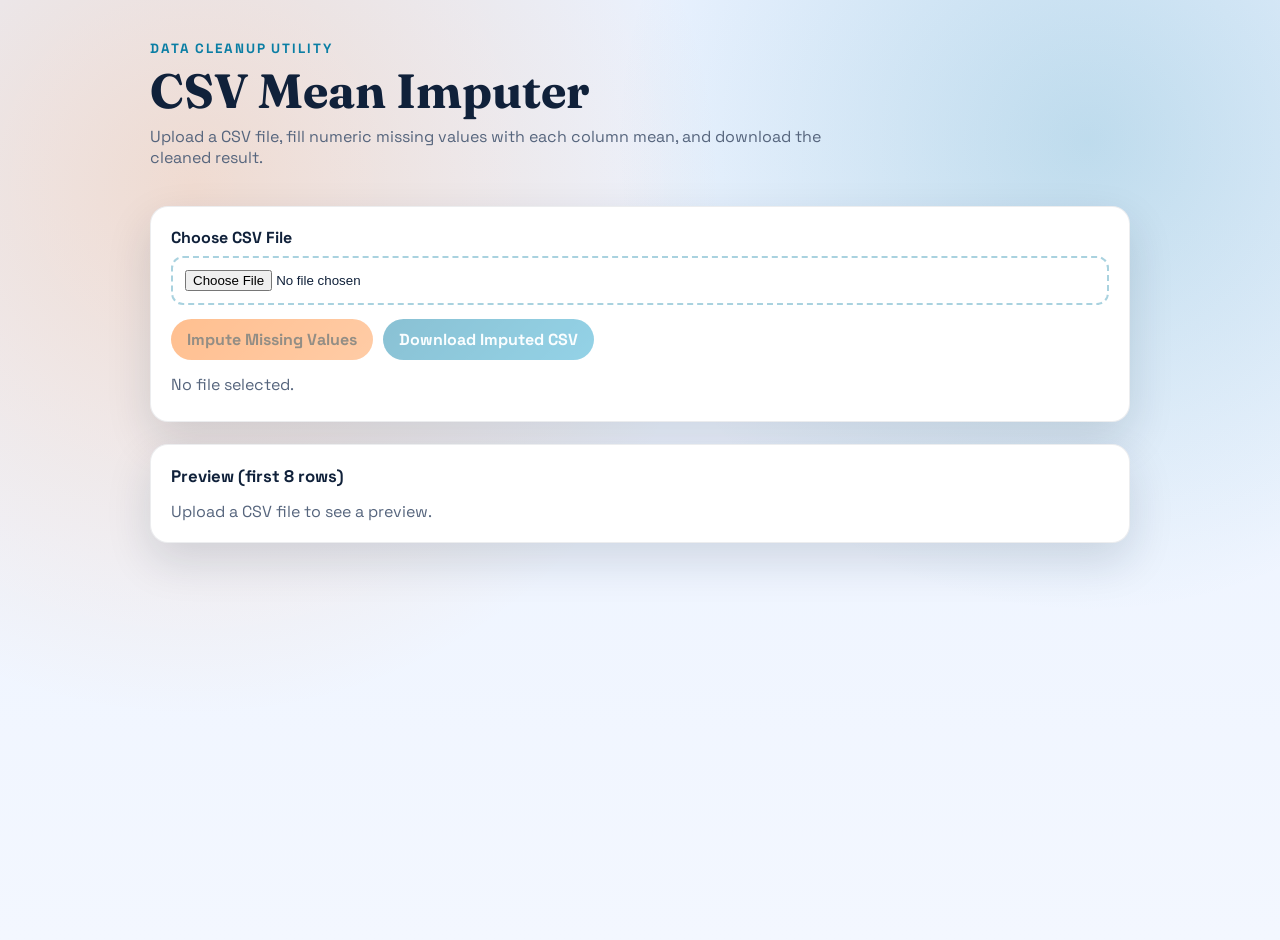
<file: csv-impute/index.html>
<!DOCTYPE html>
<html lang="en">
<head>
  <meta charset="UTF-8" />
  <meta name="viewport" content="width=device-width, initial-scale=1.0" />
  <title>CSV Mean Imputer</title>
  <link rel="preconnect" href="https://fonts.googleapis.com" />
  <link rel="preconnect" href="https://fonts.gstatic.com" crossorigin />
  <link href="https://fonts.googleapis.com/css2?family=Space+Grotesk:wght@400;500;700&family=Fraunces:opsz,wght@9..144,700&display=swap" rel="stylesheet" />
  <link rel="stylesheet" href="styles.css" />
</head>
<body>
  <main class="app-shell">
    <header class="hero">
      <p class="eyebrow">Data Cleanup Utility</p>
      <h1>CSV Mean Imputer</h1>
      <p class="subtitle">Upload a CSV file, fill numeric missing values with each column mean, and download the cleaned result.</p>
    </header>

    <section class="card">
      <label for="csvFile" class="file-label">Choose CSV File</label>
      <input id="csvFile" type="file" accept=".csv,text/csv" />

      <div class="actions">
        <button id="imputeBtn" disabled>Impute Missing Values</button>
        <button id="downloadBtn" disabled>Download Imputed CSV</button>
      </div>

      <p id="status" class="status">No file selected.</p>
      <div id="summary" class="summary" aria-live="polite"></div>
    </section>

    <section class="card preview-card">
      <h2>Preview (first 8 rows)</h2>
      <div id="preview" class="preview-placeholder">Upload a CSV file to see a preview.</div>
    </section>
  </main>

  <script src="app.js"></script>
</body>
</html>
</file>
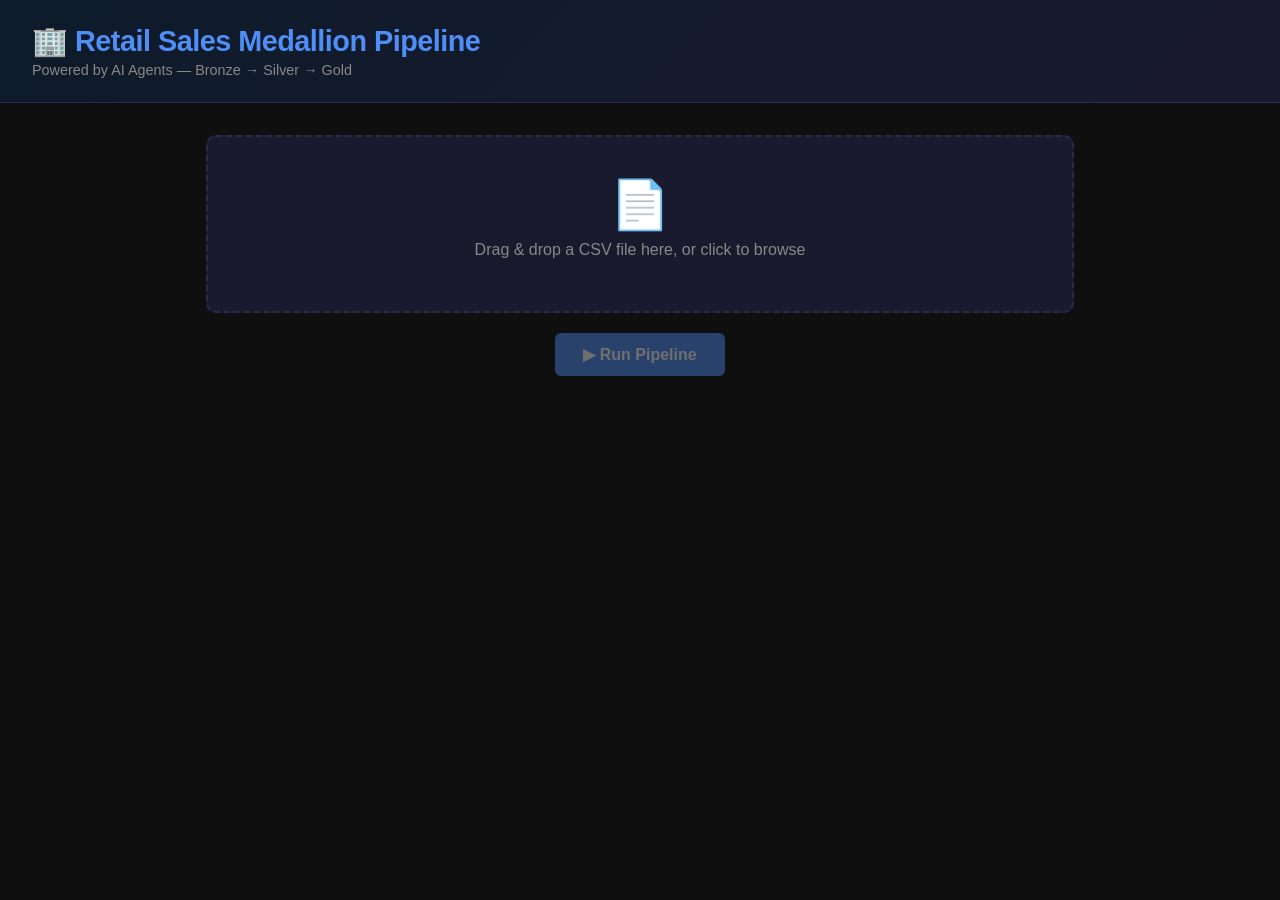
<file: retail-medallion-agents/frontend/index.html>
<!DOCTYPE html>
<html lang="en">
<head>
  <meta charset="UTF-8" />
  <meta name="viewport" content="width=device-width, initial-scale=1.0" />
  <title>Retail Sales Medallion Pipeline</title>
  <style>
    *, *::before, *::after { box-sizing: border-box; margin: 0; padding: 0; }
    :root {
      --bg: #0f0f0f;
      --card: #1a1a2e;
      --card2: #16213e;
      --accent: #4f8ef7;
      --green: #2ecc71;
      --red: #e74c3c;
      --yellow: #f39c12;
      --grey: #555;
      --text: #e0e0e0;
      --muted: #888;
      --radius: 10px;
      --mono: 'Courier New', Courier, monospace;
    }
    body { background: var(--bg); color: var(--text); font-family: 'Segoe UI', sans-serif; min-height: 100vh; }

    header {
      background: linear-gradient(135deg, #0d1b2a 0%, #1a1a2e 100%);
      border-bottom: 1px solid #2a2a4e;
      padding: 24px 32px;
    }
    header h1 { font-size: 1.8rem; color: var(--accent); letter-spacing: -0.5px; }
    header p { color: var(--muted); margin-top: 4px; font-size: 0.9rem; }

    main { max-width: 900px; margin: 0 auto; padding: 32px 16px; }

    /* ── Upload ── */
    .upload-card {
      background: var(--card);
      border: 2px dashed #2a2a4e;
      border-radius: var(--radius);
      padding: 40px;
      text-align: center;
      transition: border-color .2s;
      cursor: pointer;
    }
    .upload-card.drag-over { border-color: var(--accent); background: #1a1a3e; }
    .upload-card .icon { font-size: 3rem; }
    .upload-card p { color: var(--muted); margin-top: 8px; }
    .file-info { margin-top: 12px; font-size: 0.9rem; color: var(--accent); }

    #file-input { display: none; }
    .btn {
      display: inline-block;
      background: var(--accent);
      color: #fff;
      border: none;
      padding: 12px 28px;
      border-radius: 6px;
      font-size: 1rem;
      font-weight: 600;
      cursor: pointer;
      margin-top: 20px;
      transition: opacity .2s, transform .1s;
    }
    .btn:disabled { opacity: .4; cursor: not-allowed; }
    .btn:not(:disabled):hover { opacity: .85; }
    .btn:not(:disabled):active { transform: scale(.97); }

    /* ── Progress ── */
    #pipeline-section { display: none; margin-top: 32px; }
    #pipeline-section h2 { font-size: 1.1rem; color: var(--muted); margin-bottom: 16px; letter-spacing: .05em; text-transform: uppercase; }

    .agent-card {
      background: var(--card);
      border-left: 4px solid var(--grey);
      border-radius: var(--radius);
      margin-bottom: 12px;
      overflow: hidden;
      transition: border-color .3s;
    }
    .agent-card.running { border-left-color: var(--accent); }
    .agent-card.done    { border-left-color: var(--green); }
    .agent-card.error   { border-left-color: var(--red); background: #1f1010; }

    .agent-header {
      display: flex;
      align-items: center;
      padding: 14px 18px;
      cursor: pointer;
      user-select: none;
    }
    .agent-icon { font-size: 1.4rem; margin-right: 12px; }
    .agent-name { font-weight: 600; flex: 1; }
    .status-badge {
      font-size: 0.72rem;
      font-weight: 700;
      padding: 3px 10px;
      border-radius: 99px;
      text-transform: uppercase;
      letter-spacing: .05em;
      background: var(--grey);
      color: #fff;
    }
    .status-badge.running { background: var(--accent); animation: pulse 1.2s infinite; }
    .status-badge.done    { background: var(--green); }
    .status-badge.error   { background: var(--red); }

    @keyframes pulse {
      0%, 100% { opacity: 1; }
      50% { opacity: .5; }
    }

    .agent-message { padding: 0 18px 4px 44px; font-size: 0.88rem; color: var(--muted); }

    .agent-detail {
      max-height: 0;
      overflow: hidden;
      transition: max-height .4s ease;
    }
    .agent-detail.open { max-height: 500px; }
    .agent-detail pre {
      background: #111;
      color: #a8d8ea;
      font-family: var(--mono);
      font-size: 0.78rem;
      padding: 14px 18px;
      overflow-x: auto;
      border-top: 1px solid #222;
    }

    /* ── Report ── */
    #report-section { display: none; margin-top: 32px; }
    .report-card {
      background: linear-gradient(135deg, #0d2137 0%, #1a1a2e 100%);
      border: 1px solid var(--accent);
      border-radius: var(--radius);
      padding: 28px 32px;
    }
    .report-card h2 { color: var(--accent); font-size: 1.2rem; }
    .stats-grid {
      display: grid;
      grid-template-columns: repeat(auto-fit, minmax(150px, 1fr));
      gap: 16px;
      margin-top: 20px;
    }
    .stat-box {
      background: var(--card2);
      border-radius: 8px;
      padding: 16px;
      text-align: center;
    }
    .stat-box .num { font-size: 1.8rem; font-weight: 700; color: var(--accent); }
    .stat-box .lbl { font-size: 0.78rem; color: var(--muted); margin-top: 4px; }
    .report-btn {
      display: inline-block;
      margin-top: 20px;
      background: var(--green);
      color: #000;
      font-weight: 700;
      padding: 12px 28px;
      border-radius: 6px;
      cursor: pointer;
      border: none;
      font-size: 1rem;
      transition: opacity .2s;
    }
    .report-btn:hover { opacity: .85; }

    /* ── Error banner ── */
    #error-banner {
      display: none;
      background: #2a0a0a;
      border: 1px solid var(--red);
      color: var(--red);
      border-radius: var(--radius);
      padding: 16px 20px;
      margin-top: 20px;
      font-size: 0.9rem;
    }
  </style>
</head>
<body>

<header>
  <h1>&#127970; Retail Sales Medallion Pipeline</h1>
  <p>Powered by AI Agents — Bronze &rarr; Silver &rarr; Gold</p>
</header>

<main>

  <!-- Upload -->
  <div class="upload-card" id="drop-zone">
    <div class="icon">&#128196;</div>
    <p>Drag &amp; drop a CSV file here, or click to browse</p>
    <div class="file-info" id="file-info"></div>
    <input type="file" id="file-input" accept=".csv" />
  </div>
  <div style="text-align:center">
    <button class="btn" id="run-btn" disabled>&#9654; Run Pipeline</button>
  </div>

  <div id="error-banner"></div>

  <!-- Pipeline progress -->
  <div id="pipeline-section">
    <h2>Pipeline Progress</h2>
    <div id="agents-container"></div>
  </div>

  <!-- Report -->
  <div id="report-section">
    <div class="report-card">
      <h2>&#127942; Pipeline Complete</h2>
      <div class="stats-grid" id="stats-grid"></div>
      <button class="report-btn" id="open-report-btn">&#128203; View Full Report</button>
    </div>
  </div>

</main>

<script>
  const AGENTS = [
    { id: 'profiler', label: 'Data Profiler',    icon: '&#128270;' },
    { id: 'sttm',    label: 'STTM Designer',     icon: '&#128204;' },
    { id: 'bronze',  label: 'Bronze Layer',       icon: '&#129695;' },
    { id: 'silver',  label: 'Silver Layer',       icon: '&#129689;' },
    { id: 'gold',    label: 'Gold Layer',         icon: '&#127944;' },
    { id: 'reporter',label: 'Reporter',           icon: '&#128202;' },
    { id: 'orchestrator', label: 'Complete',      icon: '&#9989;' },
  ];

  let selectedFile = null;
  let reportUrl = null;

  const dropZone   = document.getElementById('drop-zone');
  const fileInput  = document.getElementById('file-input');
  const fileInfo   = document.getElementById('file-info');
  const runBtn     = document.getElementById('run-btn');
  const pipeSec    = document.getElementById('pipeline-section');
  const agentsCont = document.getElementById('agents-container');
  const reportSec  = document.getElementById('report-section');
  const statsGrid  = document.getElementById('stats-grid');
  const openRepBtn = document.getElementById('open-report-btn');
  const errBanner  = document.getElementById('error-banner');

  // ── File selection ────────────────────────────────────────────────────────
  dropZone.addEventListener('click', () => fileInput.click());
  fileInput.addEventListener('change', () => {
    if (fileInput.files[0]) setFile(fileInput.files[0]);
  });
  dropZone.addEventListener('dragover', e => { e.preventDefault(); dropZone.classList.add('drag-over'); });
  dropZone.addEventListener('dragleave', () => dropZone.classList.remove('drag-over'));
  dropZone.addEventListener('drop', e => {
    e.preventDefault(); dropZone.classList.remove('drag-over');
    if (e.dataTransfer.files[0]) setFile(e.dataTransfer.files[0]);
  });

  function setFile(f) {
    selectedFile = f;
    fileInfo.textContent = `${f.name}  (${(f.size / 1024).toFixed(1)} KB)`;
    runBtn.disabled = false;
  }

  // ── Build agent cards ────────────────────────────────────────────────────
  function buildCards() {
    agentsCont.innerHTML = '';
    AGENTS.forEach(ag => {
      const card = document.createElement('div');
      card.className = 'agent-card';
      card.id = `card-${ag.id}`;
      card.innerHTML = `
        <div class="agent-header" onclick="toggleDetail('${ag.id}')">
          <span class="agent-icon">${ag.icon}</span>
          <span class="agent-name">${ag.label}</span>
          <span class="status-badge" id="badge-${ag.id}">idle</span>
        </div>
        <div class="agent-message" id="msg-${ag.id}"></div>
        <div class="agent-detail" id="detail-${ag.id}">
          <pre id="pre-${ag.id}"></pre>
        </div>`;
      agentsCont.appendChild(card);
    });
  }

  function toggleDetail(id) {
    document.getElementById(`detail-${id}`).classList.toggle('open');
  }

  function updateCard(agentId, status, message, output) {
    const card  = document.getElementById(`card-${agentId}`);
    const badge = document.getElementById(`badge-${agentId}`);
    const msg   = document.getElementById(`msg-${agentId}`);
    const pre   = document.getElementById(`pre-${agentId}`);
    const detail= document.getElementById(`detail-${agentId}`);
    if (!card) return;

    card.className  = `agent-card ${status}`;
    badge.className = `status-badge ${status}`;
    badge.textContent = status;
    msg.textContent = message || '';

    if (output) {
      pre.textContent = JSON.stringify(output, null, 2);
      detail.classList.add('open');
      setTimeout(() => detail.classList.remove('open'), 4000);
    }
  }

  // ── Run pipeline ─────────────────────────────────────────────────────────
  runBtn.addEventListener('click', async () => {
    if (!selectedFile) return;
    errBanner.style.display = 'none';
    reportSec.style.display = 'none';
    runBtn.disabled = true;
    buildCards();
    pipeSec.style.display = 'block';

    // Upload
    const form = new FormData();
    form.append('file', selectedFile);
    let fileId;
    try {
      const res = await fetch('/upload', { method: 'POST', body: form });
      if (!res.ok) { const e = await res.json(); throw new Error(e.detail || 'Upload failed'); }
      const data = await res.json();
      fileId = data.file_id;
    } catch (err) {
      showError(err.message);
      runBtn.disabled = false;
      return;
    }

    // SSE stream
    const es = new EventSource(`/run/${encodeURIComponent(fileId)}`);
    es.onmessage = (e) => {
      let ev;
      try { ev = JSON.parse(e.data); } catch { return; }

      const { agent, status, message, output, report_url, agent_failed, stats } = ev;

      if (status === 'complete') {
        es.close();
        updateCard('orchestrator', 'done', 'All stages complete!', null);
        showReport(report_url, stats);
        runBtn.disabled = false;
        return;
      }
      if (status === 'error') {
        es.close();
        if (agent_failed) updateCard(agent_failed, 'error', message, null);
        updateCard('orchestrator', 'error', message, null);
        showError(`Pipeline failed at ${agent_failed || agent}: ${message}`);
        runBtn.disabled = false;
        return;
      }
      updateCard(agent, status, message, output || null);
    };
    es.onerror = () => {
      es.close();
      showError('Connection to pipeline lost. Check server logs.');
      runBtn.disabled = false;
    };
  });

  function showReport(url, stats) {
    reportUrl = url;
    statsGrid.innerHTML = '';
    const items = [
      { num: (stats?.rows_ingested ?? '—').toLocaleString(),    lbl: 'Rows Ingested' },
      { num: (stats?.rows_after_silver ?? '—').toLocaleString(),lbl: 'Rows After Cleanse' },
      { num: (stats?.anomalies_flagged ?? '—').toLocaleString(),lbl: 'Anomalies Flagged' },
      { num: (stats?.gold_tables ?? '—').toLocaleString(),      lbl: 'Gold Tables' },
    ];
    items.forEach(it => {
      statsGrid.insertAdjacentHTML('beforeend', `
        <div class="stat-box">
          <div class="num">${it.num}</div>
          <div class="lbl">${it.lbl}</div>
        </div>`);
    });
    reportSec.style.display = 'block';
    reportSec.scrollIntoView({ behavior: 'smooth' });
  }

  openRepBtn.addEventListener('click', () => {
    if (reportUrl) window.open(reportUrl, '_blank');
  });

  function showError(msg) {
    errBanner.textContent = '&#10060; ' + msg;
    errBanner.style.display = 'block';
  }
</script>
</body>
</html>
</file>
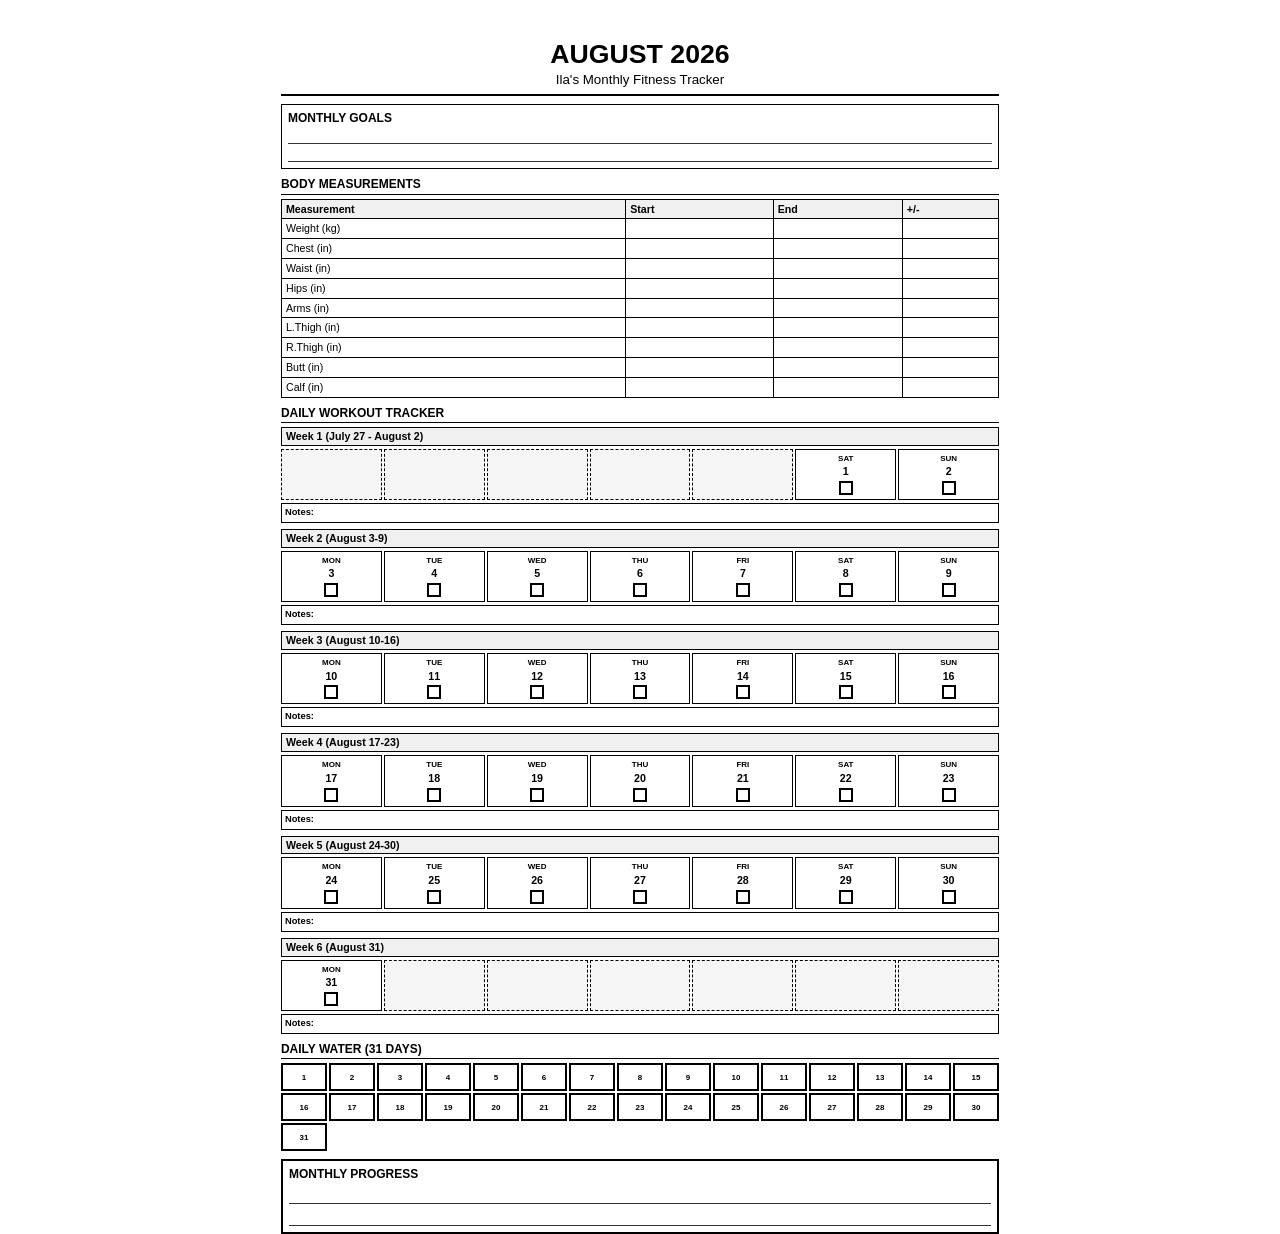
<file: fitness-tracker/fitness-tracker-august-2026 (1).html>
<!-- filename: fitness-tracker-august-2026.html -->
<!-- Code Generated by Sidekick is for learning and experimentation purposes only. -->
<!DOCTYPE html>
<html lang="en">
<head>
    <meta charset="UTF-8">
    <meta name="viewport" content="width=device-width, initial-scale=1.0">
    <title>Fitness Tracker - August 2026</title>
    <style>
        @page {
            size: A4;
            margin: 10mm;
        }
        
        * {
            margin: 0;
            padding: 0;
            box-sizing: border-box;
        }
        
        body {
            font-family: Arial, sans-serif;
            font-size: 9pt;
            line-height: 1.2;
            color: #000;
            background: #fff;
        }
        
        .container {
            width: 210mm;
            height: 297mm;
            margin: 0 auto;
            padding: 10mm;
        }
        
        .header {
            text-align: center;
            margin-bottom: 8px;
            border-bottom: 2px solid #000;
            padding-bottom: 6px;
        }
        
        .header h1 {
            font-size: 20pt;
            font-weight: bold;
            margin-bottom: 2px;
        }
        
        .header p {
            font-size: 10pt;
        }
        
        .goals-section {
            margin-bottom: 8px;
            padding: 6px;
            border: 1px solid #000;
        }
        
        .goals-section h3 {
            font-size: 9pt;
            margin-bottom: 4px;
            text-transform: uppercase;
        }
        
        .goal-lines {
            display: flex;
            flex-direction: column;
            gap: 3px;
        }
        
        .goal-line {
            border-bottom: 1px solid #333;
            height: 15px;
        }
        
        .measurements-section {
            margin-bottom: 8px;
        }
        
        .measurements-section h3 {
            font-size: 9pt;
            margin-bottom: 4px;
            text-transform: uppercase;
            border-bottom: 1px solid #000;
            padding-bottom: 2px;
        }
        
        table {
            width: 100%;
            border-collapse: collapse;
            margin-bottom: 8px;
        }
        
        table th, table td {
            border: 1px solid #000;
            padding: 3px 4px;
            text-align: left;
            font-size: 8pt;
        }
        
        table th {
            background: #f0f0f0;
            font-weight: bold;
        }
        
        .calendar-section {
            margin-bottom: 8px;
        }
        
        .calendar-section h3 {
            font-size: 9pt;
            margin-bottom: 4px;
            text-transform: uppercase;
            border-bottom: 1px solid #000;
            padding-bottom: 2px;
        }
        
        .week {
            margin-bottom: 6px;
            page-break-inside: avoid;
        }
        
        .week-header {
            font-weight: bold;
            font-size: 8pt;
            margin-bottom: 3px;
            padding: 2px 4px;
            background: #f0f0f0;
            border: 1px solid #000;
        }
        
        .days-grid {
            display: grid;
            grid-template-columns: repeat(7, 1fr);
            gap: 2px;
            margin-bottom: 3px;
        }
        
        .day-box {
            border: 1px solid #000;
            padding: 4px 3px;
            min-height: 38px;
            display: flex;
            flex-direction: column;
            align-items: center;
            justify-content: space-between;
        }
        
        .day-box.empty {
            background: #f5f5f5;
            border-style: dashed;
        }
        
        .day-name {
            font-size: 6pt;
            font-weight: bold;
            margin-bottom: 2px;
        }
        
        .day-date {
            font-size: 8pt;
            font-weight: bold;
            margin-bottom: 3px;
        }
        
        .checkbox {
            width: 14px;
            height: 14px;
            border: 2px solid #000;
            display: inline-block;
        }
        
        .notes-line {
            margin-top: 3px;
            padding: 3px;
            border: 1px solid #000;
            min-height: 20px;
            font-size: 7pt;
        }
        
        .notes-label {
            font-size: 7pt;
            font-weight: bold;
        }
        
        .water-tracker {
            margin-bottom: 8px;
        }
        
        .water-tracker h3 {
            font-size: 9pt;
            margin-bottom: 4px;
            text-transform: uppercase;
            border-bottom: 1px solid #000;
            padding-bottom: 2px;
        }
        
        .water-grid {
            display: grid;
            grid-template-columns: repeat(15, 1fr);
            gap: 2px;
        }
        
        .water-box {
            border: 2px solid #000;
            height: 28px;
            display: flex;
            align-items: center;
            justify-content: center;
            font-size: 6pt;
            font-weight: bold;
        }
        
        .progress-section {
            margin-top: 8px;
            padding: 6px;
            border: 2px solid #000;
        }
        
        .progress-section h3 {
            font-size: 9pt;
            margin-bottom: 4px;
            text-transform: uppercase;
        }
        
        .progress-lines {
            display: flex;
            flex-direction: column;
            gap: 4px;
        }
        
        .progress-line {
            border-bottom: 1px solid #333;
            height: 18px;
        }
        
        @media print {
            body {
                width: 210mm;
                height: 297mm;
            }
            
            .container {
                page-break-after: avoid;
            }
            
            @page {
                margin: 10mm;
            }
        }
    </style>
</head>
<body>
    <div class="container">
        <!-- Header -->
        <div class="header">
            <h1>AUGUST 2026</h1>
            <p>Ila's Monthly Fitness Tracker</p>
        </div>
        
        <!-- Monthly Goals -->
        <div class="goals-section">
            <h3>Monthly Goals</h3>
            <div class="goal-lines">
                <div class="goal-line"></div>
                <div class="goal-line"></div>
            </div>
        </div>
        
        <!-- Body Measurements -->
        <div class="measurements-section">
            <h3>Body Measurements</h3>
            <table>
                <thead>
                    <tr>
                        <th>Measurement</th>
                        <th>Start</th>
                        <th>End</th>
                        <th>+/-</th>
                    </tr>
                </thead>
                <tbody>
                    <tr>
                        <td>Weight (kg)</td>
                        <td></td>
                        <td></td>
                        <td></td>
                    </tr>
                    <tr>
                        <td>Chest (in)</td>
                        <td></td>
                        <td></td>
                        <td></td>
                    </tr>
                    <tr>
                        <td>Waist (in)</td>
                        <td></td>
                        <td></td>
                        <td></td>
                    </tr>
                    <tr>
                        <td>Hips (in)</td>
                        <td></td>
                        <td></td>
                        <td></td>
                    </tr>
                    <tr>
                        <td>Arms (in)</td>
                        <td></td>
                        <td></td>
                        <td></td>
                    </tr>
                    <tr>
                        <td>L.Thigh (in)</td>
                        <td></td>
                        <td></td>
                        <td></td>
                    </tr>
                    <tr>
                        <td>R.Thigh (in)</td>
                        <td></td>
                        <td></td>
                        <td></td>
                    </tr>
                    <tr>
                        <td>Butt (in)</td>
                        <td></td>
                        <td></td>
                        <td></td>
                    </tr>
                    <tr>
                        <td>Calf (in)</td>
                        <td></td>
                        <td></td>
                        <td></td>
                    </tr>
                </tbody>
            </table>
        </div>
        
        <!-- Daily Tracker -->
        <div class="calendar-section">
            <h3>Daily Workout Tracker</h3>
            
            <!-- Week 1: July 27 - August 2 -->
            <div class="week">
                <div class="week-header">Week 1 (July 27 - August 2)</div>
                <div class="days-grid">
                    <div class="day-box empty"></div>
                    <div class="day-box empty"></div>
                    <div class="day-box empty"></div>
                    <div class="day-box empty"></div>
                    <div class="day-box empty"></div>
                    <div class="day-box">
                        <div class="day-name">SAT</div>
                        <div class="day-date">1</div>
                        <div class="checkbox"></div>
                    </div>
                    <div class="day-box">
                        <div class="day-name">SUN</div>
                        <div class="day-date">2</div>
                        <div class="checkbox"></div>
                    </div>
                </div>
                <div class="notes-line">
                    <span class="notes-label">Notes:</span>
                </div>
            </div>
            
            <!-- Week 2: August 3-9 -->
            <div class="week">
                <div class="week-header">Week 2 (August 3-9)</div>
                <div class="days-grid">
                    <div class="day-box">
                        <div class="day-name">MON</div>
                        <div class="day-date">3</div>
                        <div class="checkbox"></div>
                    </div>
                    <div class="day-box">
                        <div class="day-name">TUE</div>
                        <div class="day-date">4</div>
                        <div class="checkbox"></div>
                    </div>
                    <div class="day-box">
                        <div class="day-name">WED</div>
                        <div class="day-date">5</div>
                        <div class="checkbox"></div>
                    </div>
                    <div class="day-box">
                        <div class="day-name">THU</div>
                        <div class="day-date">6</div>
                        <div class="checkbox"></div>
                    </div>
                    <div class="day-box">
                        <div class="day-name">FRI</div>
                        <div class="day-date">7</div>
                        <div class="checkbox"></div>
                    </div>
                    <div class="day-box">
                        <div class="day-name">SAT</div>
                        <div class="day-date">8</div>
                        <div class="checkbox"></div>
                    </div>
                    <div class="day-box">
                        <div class="day-name">SUN</div>
                        <div class="day-date">9</div>
                        <div class="checkbox"></div>
                    </div>
                </div>
                <div class="notes-line">
                    <span class="notes-label">Notes:</span>
                </div>
            </div>
            
            <!-- Week 3: August 10-16 -->
            <div class="week">
                <div class="week-header">Week 3 (August 10-16)</div>
                <div class="days-grid">
                    <div class="day-box">
                        <div class="day-name">MON</div>
                        <div class="day-date">10</div>
                        <div class="checkbox"></div>
                    </div>
                    <div class="day-box">
                        <div class="day-name">TUE</div>
                        <div class="day-date">11</div>
                        <div class="checkbox"></div>
                    </div>
                    <div class="day-box">
                        <div class="day-name">WED</div>
                        <div class="day-date">12</div>
                        <div class="checkbox"></div>
                    </div>
                    <div class="day-box">
                        <div class="day-name">THU</div>
                        <div class="day-date">13</div>
                        <div class="checkbox"></div>
                    </div>
                    <div class="day-box">
                        <div class="day-name">FRI</div>
                        <div class="day-date">14</div>
                        <div class="checkbox"></div>
                    </div>
                    <div class="day-box">
                        <div class="day-name">SAT</div>
                        <div class="day-date">15</div>
                        <div class="checkbox"></div>
                    </div>
                    <div class="day-box">
                        <div class="day-name">SUN</div>
                        <div class="day-date">16</div>
                        <div class="checkbox"></div>
                    </div>
                </div>
                <div class="notes-line">
                    <span class="notes-label">Notes:</span>
                </div>
            </div>
            
            <!-- Week 4: August 17-23 -->
            <div class="week">
                <div class="week-header">Week 4 (August 17-23)</div>
                <div class="days-grid">
                    <div class="day-box">
                        <div class="day-name">MON</div>
                        <div class="day-date">17</div>
                        <div class="checkbox"></div>
                    </div>
                    <div class="day-box">
                        <div class="day-name">TUE</div>
                        <div class="day-date">18</div>
                        <div class="checkbox"></div>
                    </div>
                    <div class="day-box">
                        <div class="day-name">WED</div>
                        <div class="day-date">19</div>
                        <div class="checkbox"></div>
                    </div>
                    <div class="day-box">
                        <div class="day-name">THU</div>
                        <div class="day-date">20</div>
                        <div class="checkbox"></div>
                    </div>
                    <div class="day-box">
                        <div class="day-name">FRI</div>
                        <div class="day-date">21</div>
                        <div class="checkbox"></div>
                    </div>
                    <div class="day-box">
                        <div class="day-name">SAT</div>
                        <div class="day-date">22</div>
                        <div class="checkbox"></div>
                    </div>
                    <div class="day-box">
                        <div class="day-name">SUN</div>
                        <div class="day-date">23</div>
                        <div class="checkbox"></div>
                    </div>
                </div>
                <div class="notes-line">
                    <span class="notes-label">Notes:</span>
                </div>
            </div>
            
            <!-- Week 5: August 24-30 -->
            <div class="week">
                <div class="week-header">Week 5 (August 24-30)</div>
                <div class="days-grid">
                    <div class="day-box">
                        <div class="day-name">MON</div>
                        <div class="day-date">24</div>
                        <div class="checkbox"></div>
                    </div>
                    <div class="day-box">
                        <div class="day-name">TUE</div>
                        <div class="day-date">25</div>
                        <div class="checkbox"></div>
                    </div>
                    <div class="day-box">
                        <div class="day-name">WED</div>
                        <div class="day-date">26</div>
                        <div class="checkbox"></div>
                    </div>
                    <div class="day-box">
                        <div class="day-name">THU</div>
                        <div class="day-date">27</div>
                        <div class="checkbox"></div>
                    </div>
                    <div class="day-box">
                        <div class="day-name">FRI</div>
                        <div class="day-date">28</div>
                        <div class="checkbox"></div>
                    </div>
                    <div class="day-box">
                        <div class="day-name">SAT</div>
                        <div class="day-date">29</div>
                        <div class="checkbox"></div>
                    </div>
                    <div class="day-box">
                        <div class="day-name">SUN</div>
                        <div class="day-date">30</div>
                        <div class="checkbox"></div>
                    </div>
                </div>
                <div class="notes-line">
                    <span class="notes-label">Notes:</span>
                </div>
            </div>
            
            <!-- Week 6: August 31 -->
            <div class="week">
                <div class="week-header">Week 6 (August 31)</div>
                <div class="days-grid">
                    <div class="day-box">
                        <div class="day-name">MON</div>
                        <div class="day-date">31</div>
                        <div class="checkbox"></div>
                    </div>
                    <div class="day-box empty"></div>
                    <div class="day-box empty"></div>
                    <div class="day-box empty"></div>
                    <div class="day-box empty"></div>
                    <div class="day-box empty"></div>
                    <div class="day-box empty"></div>
                </div>
                <div class="notes-line">
                    <span class="notes-label">Notes:</span>
                </div>
            </div>
        </div>
        
        <!-- Water Intake Tracker -->
        <div class="water-tracker">
            <h3>Daily Water (31 Days)</h3>
            <div class="water-grid">
                <div class="water-box">1</div>
                <div class="water-box">2</div>
                <div class="water-box">3</div>
                <div class="water-box">4</div>
                <div class="water-box">5</div>
                <div class="water-box">6</div>
                <div class="water-box">7</div>
                <div class="water-box">8</div>
                <div class="water-box">9</div>
                <div class="water-box">10</div>
                <div class="water-box">11</div>
                <div class="water-box">12</div>
                <div class="water-box">13</div>
                <div class="water-box">14</div>
                <div class="water-box">15</div>
                <div class="water-box">16</div>
                <div class="water-box">17</div>
                <div class="water-box">18</div>
                <div class="water-box">19</div>
                <div class="water-box">20</div>
                <div class="water-box">21</div>
                <div class="water-box">22</div>
                <div class="water-box">23</div>
                <div class="water-box">24</div>
                <div class="water-box">25</div>
                <div class="water-box">26</div>
                <div class="water-box">27</div>
                <div class="water-box">28</div>
                <div class="water-box">29</div>
                <div class="water-box">30</div>
                <div class="water-box">31</div>
            </div>
        </div>
        
        <!-- Progress Summary -->
        <div class="progress-section">
            <h3>Monthly Progress</h3>
            <div class="progress-lines">
                <div class="progress-line"></div>
                <div class="progress-line"></div>
            </div>
        </div>
    </div>
</body>
</html>
</file>
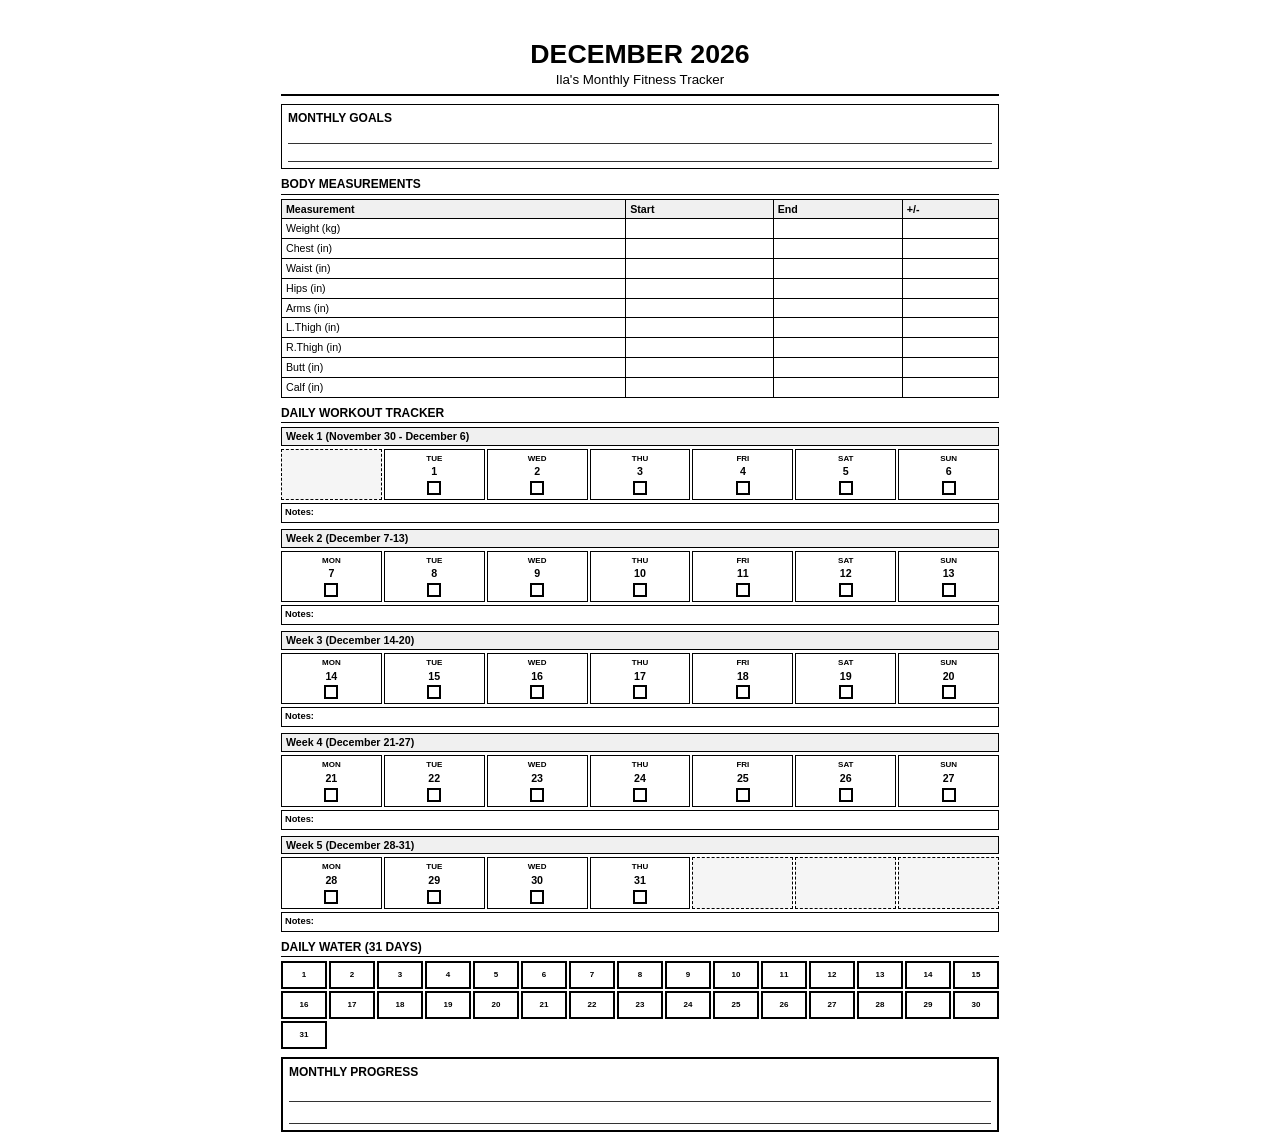
<file: fitness-tracker/fitness-tracker-december-2026 (1).html>
<!-- filename: fitness-tracker-december-2026.html -->
<!-- Code Generated by Sidekick is for learning and experimentation purposes only. -->
<!DOCTYPE html>
<html lang="en">
<head>
    <meta charset="UTF-8">
    <meta name="viewport" content="width=device-width, initial-scale=1.0">
    <title>Fitness Tracker - December 2026</title>
    <style>
        @page {
            size: A4;
            margin: 10mm;
        }
        
        * {
            margin: 0;
            padding: 0;
            box-sizing: border-box;
        }
        
        body {
            font-family: Arial, sans-serif;
            font-size: 9pt;
            line-height: 1.2;
            color: #000;
            background: #fff;
        }
        
        .container {
            width: 210mm;
            height: 297mm;
            margin: 0 auto;
            padding: 10mm;
        }
        
        .header {
            text-align: center;
            margin-bottom: 8px;
            border-bottom: 2px solid #000;
            padding-bottom: 6px;
        }
        
        .header h1 {
            font-size: 20pt;
            font-weight: bold;
            margin-bottom: 2px;
        }
        
        .header p {
            font-size: 10pt;
        }
        
        .goals-section {
            margin-bottom: 8px;
            padding: 6px;
            border: 1px solid #000;
        }
        
        .goals-section h3 {
            font-size: 9pt;
            margin-bottom: 4px;
            text-transform: uppercase;
        }
        
        .goal-lines {
            display: flex;
            flex-direction: column;
            gap: 3px;
        }
        
        .goal-line {
            border-bottom: 1px solid #333;
            height: 15px;
        }
        
        .measurements-section {
            margin-bottom: 8px;
        }
        
        .measurements-section h3 {
            font-size: 9pt;
            margin-bottom: 4px;
            text-transform: uppercase;
            border-bottom: 1px solid #000;
            padding-bottom: 2px;
        }
        
        table {
            width: 100%;
            border-collapse: collapse;
            margin-bottom: 8px;
        }
        
        table th, table td {
            border: 1px solid #000;
            padding: 3px 4px;
            text-align: left;
            font-size: 8pt;
        }
        
        table th {
            background: #f0f0f0;
            font-weight: bold;
        }
        
        .calendar-section {
            margin-bottom: 8px;
        }
        
        .calendar-section h3 {
            font-size: 9pt;
            margin-bottom: 4px;
            text-transform: uppercase;
            border-bottom: 1px solid #000;
            padding-bottom: 2px;
        }
        
        .week {
            margin-bottom: 6px;
            page-break-inside: avoid;
        }
        
        .week-header {
            font-weight: bold;
            font-size: 8pt;
            margin-bottom: 3px;
            padding: 2px 4px;
            background: #f0f0f0;
            border: 1px solid #000;
        }
        
        .days-grid {
            display: grid;
            grid-template-columns: repeat(7, 1fr);
            gap: 2px;
            margin-bottom: 3px;
        }
        
        .day-box {
            border: 1px solid #000;
            padding: 4px 3px;
            min-height: 38px;
            display: flex;
            flex-direction: column;
            align-items: center;
            justify-content: space-between;
        }
        
        .day-box.empty {
            background: #f5f5f5;
            border-style: dashed;
        }
        
        .day-name {
            font-size: 6pt;
            font-weight: bold;
            margin-bottom: 2px;
        }
        
        .day-date {
            font-size: 8pt;
            font-weight: bold;
            margin-bottom: 3px;
        }
        
        .checkbox {
            width: 14px;
            height: 14px;
            border: 2px solid #000;
            display: inline-block;
        }
        
        .notes-line {
            margin-top: 3px;
            padding: 3px;
            border: 1px solid #000;
            min-height: 20px;
            font-size: 7pt;
        }
        
        .notes-label {
            font-size: 7pt;
            font-weight: bold;
        }
        
        .water-tracker {
            margin-bottom: 8px;
        }
        
        .water-tracker h3 {
            font-size: 9pt;
            margin-bottom: 4px;
            text-transform: uppercase;
            border-bottom: 1px solid #000;
            padding-bottom: 2px;
        }
        
        .water-grid {
            display: grid;
            grid-template-columns: repeat(15, 1fr);
            gap: 2px;
        }
        
        .water-box {
            border: 2px solid #000;
            height: 28px;
            display: flex;
            align-items: center;
            justify-content: center;
            font-size: 6pt;
            font-weight: bold;
        }
        
        .progress-section {
            margin-top: 8px;
            padding: 6px;
            border: 2px solid #000;
        }
        
        .progress-section h3 {
            font-size: 9pt;
            margin-bottom: 4px;
            text-transform: uppercase;
        }
        
        .progress-lines {
            display: flex;
            flex-direction: column;
            gap: 4px;
        }
        
        .progress-line {
            border-bottom: 1px solid #333;
            height: 18px;
        }
        
        @media print {
            body {
                width: 210mm;
                height: 297mm;
            }
            
            .container {
                page-break-after: avoid;
            }
            
            @page {
                margin: 10mm;
            }
        }
    </style>
</head>
<body>
    <div class="container">
        <!-- Header -->
        <div class="header">
            <h1>DECEMBER 2026</h1>
            <p>Ila's Monthly Fitness Tracker</p>
        </div>
        
        <!-- Monthly Goals -->
        <div class="goals-section">
            <h3>Monthly Goals</h3>
            <div class="goal-lines">
                <div class="goal-line"></div>
                <div class="goal-line"></div>
            </div>
        </div>
        
        <!-- Body Measurements -->
        <div class="measurements-section">
            <h3>Body Measurements</h3>
            <table>
                <thead>
                    <tr>
                        <th>Measurement</th>
                        <th>Start</th>
                        <th>End</th>
                        <th>+/-</th>
                    </tr>
                </thead>
                <tbody>
                    <tr>
                        <td>Weight (kg)</td>
                        <td></td>
                        <td></td>
                        <td></td>
                    </tr>
                    <tr>
                        <td>Chest (in)</td>
                        <td></td>
                        <td></td>
                        <td></td>
                    </tr>
                    <tr>
                        <td>Waist (in)</td>
                        <td></td>
                        <td></td>
                        <td></td>
                    </tr>
                    <tr>
                        <td>Hips (in)</td>
                        <td></td>
                        <td></td>
                        <td></td>
                    </tr>
                    <tr>
                        <td>Arms (in)</td>
                        <td></td>
                        <td></td>
                        <td></td>
                    </tr>
                    <tr>
                        <td>L.Thigh (in)</td>
                        <td></td>
                        <td></td>
                        <td></td>
                    </tr>
                    <tr>
                        <td>R.Thigh (in)</td>
                        <td></td>
                        <td></td>
                        <td></td>
                    </tr>
                    <tr>
                        <td>Butt (in)</td>
                        <td></td>
                        <td></td>
                        <td></td>
                    </tr>
                    <tr>
                        <td>Calf (in)</td>
                        <td></td>
                        <td></td>
                        <td></td>
                    </tr>
                </tbody>
            </table>
        </div>
        
        <!-- Daily Tracker -->
        <div class="calendar-section">
            <h3>Daily Workout Tracker</h3>
            
            <!-- Week 1: November 30 - December 6 -->
            <div class="week">
                <div class="week-header">Week 1 (November 30 - December 6)</div>
                <div class="days-grid">
                    <div class="day-box empty"></div>
                    <div class="day-box">
                        <div class="day-name">TUE</div>
                        <div class="day-date">1</div>
                        <div class="checkbox"></div>
                    </div>
                    <div class="day-box">
                        <div class="day-name">WED</div>
                        <div class="day-date">2</div>
                        <div class="checkbox"></div>
                    </div>
                    <div class="day-box">
                        <div class="day-name">THU</div>
                        <div class="day-date">3</div>
                        <div class="checkbox"></div>
                    </div>
                    <div class="day-box">
                        <div class="day-name">FRI</div>
                        <div class="day-date">4</div>
                        <div class="checkbox"></div>
                    </div>
                    <div class="day-box">
                        <div class="day-name">SAT</div>
                        <div class="day-date">5</div>
                        <div class="checkbox"></div>
                    </div>
                    <div class="day-box">
                        <div class="day-name">SUN</div>
                        <div class="day-date">6</div>
                        <div class="checkbox"></div>
                    </div>
                </div>
                <div class="notes-line">
                    <span class="notes-label">Notes:</span>
                </div>
            </div>
            
            <!-- Week 2: December 7-13 -->
            <div class="week">
                <div class="week-header">Week 2 (December 7-13)</div>
                <div class="days-grid">
                    <div class="day-box">
                        <div class="day-name">MON</div>
                        <div class="day-date">7</div>
                        <div class="checkbox"></div>
                    </div>
                    <div class="day-box">
                        <div class="day-name">TUE</div>
                        <div class="day-date">8</div>
                        <div class="checkbox"></div>
                    </div>
                    <div class="day-box">
                        <div class="day-name">WED</div>
                        <div class="day-date">9</div>
                        <div class="checkbox"></div>
                    </div>
                    <div class="day-box">
                        <div class="day-name">THU</div>
                        <div class="day-date">10</div>
                        <div class="checkbox"></div>
                    </div>
                    <div class="day-box">
                        <div class="day-name">FRI</div>
                        <div class="day-date">11</div>
                        <div class="checkbox"></div>
                    </div>
                    <div class="day-box">
                        <div class="day-name">SAT</div>
                        <div class="day-date">12</div>
                        <div class="checkbox"></div>
                    </div>
                    <div class="day-box">
                        <div class="day-name">SUN</div>
                        <div class="day-date">13</div>
                        <div class="checkbox"></div>
                    </div>
                </div>
                <div class="notes-line">
                    <span class="notes-label">Notes:</span>
                </div>
            </div>
            
            <!-- Week 3: December 14-20 -->
            <div class="week">
                <div class="week-header">Week 3 (December 14-20)</div>
                <div class="days-grid">
                    <div class="day-box">
                        <div class="day-name">MON</div>
                        <div class="day-date">14</div>
                        <div class="checkbox"></div>
                    </div>
                    <div class="day-box">
                        <div class="day-name">TUE</div>
                        <div class="day-date">15</div>
                        <div class="checkbox"></div>
                    </div>
                    <div class="day-box">
                        <div class="day-name">WED</div>
                        <div class="day-date">16</div>
                        <div class="checkbox"></div>
                    </div>
                    <div class="day-box">
                        <div class="day-name">THU</div>
                        <div class="day-date">17</div>
                        <div class="checkbox"></div>
                    </div>
                    <div class="day-box">
                        <div class="day-name">FRI</div>
                        <div class="day-date">18</div>
                        <div class="checkbox"></div>
                    </div>
                    <div class="day-box">
                        <div class="day-name">SAT</div>
                        <div class="day-date">19</div>
                        <div class="checkbox"></div>
                    </div>
                    <div class="day-box">
                        <div class="day-name">SUN</div>
                        <div class="day-date">20</div>
                        <div class="checkbox"></div>
                    </div>
                </div>
                <div class="notes-line">
                    <span class="notes-label">Notes:</span>
                </div>
            </div>
            
            <!-- Week 4: December 21-27 -->
            <div class="week">
                <div class="week-header">Week 4 (December 21-27)</div>
                <div class="days-grid">
                    <div class="day-box">
                        <div class="day-name">MON</div>
                        <div class="day-date">21</div>
                        <div class="checkbox"></div>
                    </div>
                    <div class="day-box">
                        <div class="day-name">TUE</div>
                        <div class="day-date">22</div>
                        <div class="checkbox"></div>
                    </div>
                    <div class="day-box">
                        <div class="day-name">WED</div>
                        <div class="day-date">23</div>
                        <div class="checkbox"></div>
                    </div>
                    <div class="day-box">
                        <div class="day-name">THU</div>
                        <div class="day-date">24</div>
                        <div class="checkbox"></div>
                    </div>
                    <div class="day-box">
                        <div class="day-name">FRI</div>
                        <div class="day-date">25</div>
                        <div class="checkbox"></div>
                    </div>
                    <div class="day-box">
                        <div class="day-name">SAT</div>
                        <div class="day-date">26</div>
                        <div class="checkbox"></div>
                    </div>
                    <div class="day-box">
                        <div class="day-name">SUN</div>
                        <div class="day-date">27</div>
                        <div class="checkbox"></div>
                    </div>
                </div>
                <div class="notes-line">
                    <span class="notes-label">Notes:</span>
                </div>
            </div>
            
            <!-- Week 5: December 28-31 -->
            <div class="week">
                <div class="week-header">Week 5 (December 28-31)</div>
                <div class="days-grid">
                    <div class="day-box">
                        <div class="day-name">MON</div>
                        <div class="day-date">28</div>
                        <div class="checkbox"></div>
                    </div>
                    <div class="day-box">
                        <div class="day-name">TUE</div>
                        <div class="day-date">29</div>
                        <div class="checkbox"></div>
                    </div>
                    <div class="day-box">
                        <div class="day-name">WED</div>
                        <div class="day-date">30</div>
                        <div class="checkbox"></div>
                    </div>
                    <div class="day-box">
                        <div class="day-name">THU</div>
                        <div class="day-date">31</div>
                        <div class="checkbox"></div>
                    </div>
                    <div class="day-box empty"></div>
                    <div class="day-box empty"></div>
                    <div class="day-box empty"></div>
                </div>
                <div class="notes-line">
                    <span class="notes-label">Notes:</span>
                </div>
            </div>
        </div>
        
        <!-- Water Intake Tracker -->
        <div class="water-tracker">
            <h3>Daily Water (31 Days)</h3>
            <div class="water-grid">
                <div class="water-box">1</div>
                <div class="water-box">2</div>
                <div class="water-box">3</div>
                <div class="water-box">4</div>
                <div class="water-box">5</div>
                <div class="water-box">6</div>
                <div class="water-box">7</div>
                <div class="water-box">8</div>
                <div class="water-box">9</div>
                <div class="water-box">10</div>
                <div class="water-box">11</div>
                <div class="water-box">12</div>
                <div class="water-box">13</div>
                <div class="water-box">14</div>
                <div class="water-box">15</div>
                <div class="water-box">16</div>
                <div class="water-box">17</div>
                <div class="water-box">18</div>
                <div class="water-box">19</div>
                <div class="water-box">20</div>
                <div class="water-box">21</div>
                <div class="water-box">22</div>
                <div class="water-box">23</div>
                <div class="water-box">24</div>
                <div class="water-box">25</div>
                <div class="water-box">26</div>
                <div class="water-box">27</div>
                <div class="water-box">28</div>
                <div class="water-box">29</div>
                <div class="water-box">30</div>
                <div class="water-box">31</div>
            </div>
        </div>
        
        <!-- Progress Summary -->
        <div class="progress-section">
            <h3>Monthly Progress</h3>
            <div class="progress-lines">
                <div class="progress-line"></div>
                <div class="progress-line"></div>
            </div>
        </div>
    </div>
</body>
</html>
</file>
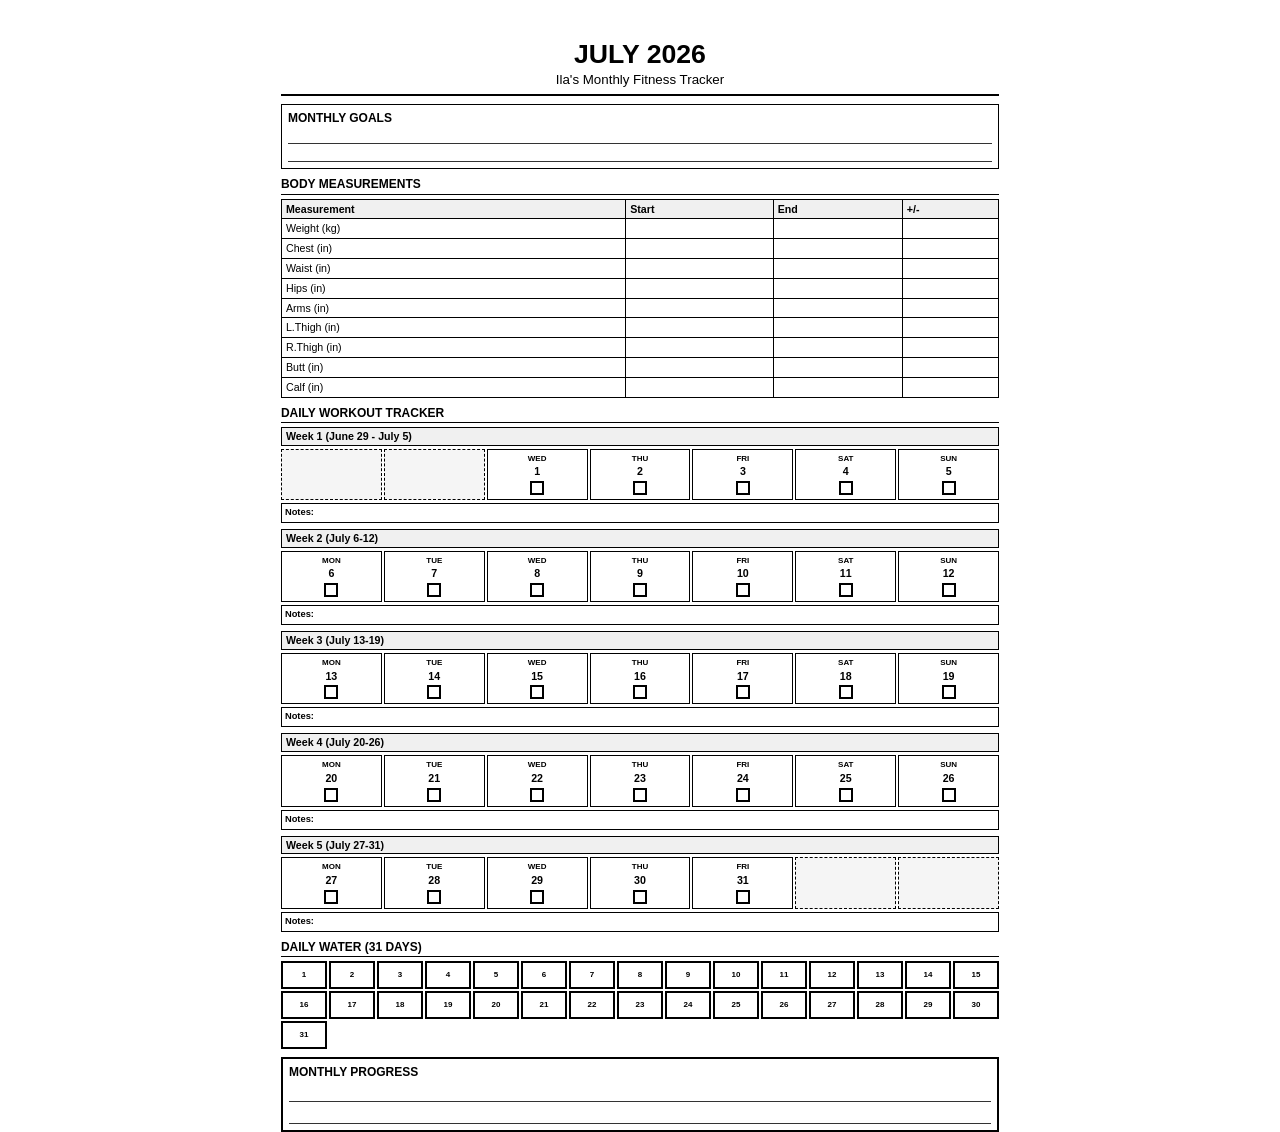
<file: fitness-tracker/fitness-tracker-july-2026(1).html>
<!-- filename: fitness-tracker-july-2026.html -->
<!-- Code Generated by Sidekick is for learning and experimentation purposes only. -->
<!DOCTYPE html>
<html lang="en">
<head>
    <meta charset="UTF-8">
    <meta name="viewport" content="width=device-width, initial-scale=1.0">
    <title>Fitness Tracker - July 2026</title>
    <style>
        @page {
            size: A4;
            margin: 10mm;
        }
        
        * {
            margin: 0;
            padding: 0;
            box-sizing: border-box;
        }
        
        body {
            font-family: Arial, sans-serif;
            font-size: 9pt;
            line-height: 1.2;
            color: #000;
            background: #fff;
        }
        
        .container {
            width: 210mm;
            height: 297mm;
            margin: 0 auto;
            padding: 10mm;
        }
        
        .header {
            text-align: center;
            margin-bottom: 8px;
            border-bottom: 2px solid #000;
            padding-bottom: 6px;
        }
        
        .header h1 {
            font-size: 20pt;
            font-weight: bold;
            margin-bottom: 2px;
        }
        
        .header p {
            font-size: 10pt;
        }
        
        .goals-section {
            margin-bottom: 8px;
            padding: 6px;
            border: 1px solid #000;
        }
        
        .goals-section h3 {
            font-size: 9pt;
            margin-bottom: 4px;
            text-transform: uppercase;
        }
        
        .goal-lines {
            display: flex;
            flex-direction: column;
            gap: 3px;
        }
        
        .goal-line {
            border-bottom: 1px solid #333;
            height: 15px;
        }
        
        .measurements-section {
            margin-bottom: 8px;
        }
        
        .measurements-section h3 {
            font-size: 9pt;
            margin-bottom: 4px;
            text-transform: uppercase;
            border-bottom: 1px solid #000;
            padding-bottom: 2px;
        }
        
        table {
            width: 100%;
            border-collapse: collapse;
            margin-bottom: 8px;
        }
        
        table th, table td {
            border: 1px solid #000;
            padding: 3px 4px;
            text-align: left;
            font-size: 8pt;
        }
        
        table th {
            background: #f0f0f0;
            font-weight: bold;
        }
        
        .calendar-section {
            margin-bottom: 8px;
        }
        
        .calendar-section h3 {
            font-size: 9pt;
            margin-bottom: 4px;
            text-transform: uppercase;
            border-bottom: 1px solid #000;
            padding-bottom: 2px;
        }
        
        .week {
            margin-bottom: 6px;
            page-break-inside: avoid;
        }
        
        .week-header {
            font-weight: bold;
            font-size: 8pt;
            margin-bottom: 3px;
            padding: 2px 4px;
            background: #f0f0f0;
            border: 1px solid #000;
        }
        
        .days-grid {
            display: grid;
            grid-template-columns: repeat(7, 1fr);
            gap: 2px;
            margin-bottom: 3px;
        }
        
        .day-box {
            border: 1px solid #000;
            padding: 4px 3px;
            min-height: 38px;
            display: flex;
            flex-direction: column;
            align-items: center;
            justify-content: space-between;
        }
        
        .day-box.empty {
            background: #f5f5f5;
            border-style: dashed;
        }
        
        .day-name {
            font-size: 6pt;
            font-weight: bold;
            margin-bottom: 2px;
        }
        
        .day-date {
            font-size: 8pt;
            font-weight: bold;
            margin-bottom: 3px;
        }
        
        .checkbox {
            width: 14px;
            height: 14px;
            border: 2px solid #000;
            display: inline-block;
        }
        
        .notes-line {
            margin-top: 3px;
            padding: 3px;
            border: 1px solid #000;
            min-height: 20px;
            font-size: 7pt;
        }
        
        .notes-label {
            font-size: 7pt;
            font-weight: bold;
        }
        
        .water-tracker {
            margin-bottom: 8px;
        }
        
        .water-tracker h3 {
            font-size: 9pt;
            margin-bottom: 4px;
            text-transform: uppercase;
            border-bottom: 1px solid #000;
            padding-bottom: 2px;
        }
        
        .water-grid {
            display: grid;
            grid-template-columns: repeat(15, 1fr);
            gap: 2px;
        }
        
        .water-box {
            border: 2px solid #000;
            height: 28px;
            display: flex;
            align-items: center;
            justify-content: center;
            font-size: 6pt;
            font-weight: bold;
        }
        
        .progress-section {
            margin-top: 8px;
            padding: 6px;
            border: 2px solid #000;
        }
        
        .progress-section h3 {
            font-size: 9pt;
            margin-bottom: 4px;
            text-transform: uppercase;
        }
        
        .progress-lines {
            display: flex;
            flex-direction: column;
            gap: 4px;
        }
        
        .progress-line {
            border-bottom: 1px solid #333;
            height: 18px;
        }
        
        @media print {
            body {
                width: 210mm;
                height: 297mm;
            }
            
            .container {
                page-break-after: avoid;
            }
            
            @page {
                margin: 10mm;
            }
        }
    </style>
</head>
<body>
    <div class="container">
        <!-- Header -->
        <div class="header">
            <h1>JULY 2026</h1>
            <p>Ila's Monthly Fitness Tracker</p>
        </div>
        
        <!-- Monthly Goals -->
        <div class="goals-section">
            <h3>Monthly Goals</h3>
            <div class="goal-lines">
                <div class="goal-line"></div>
                <div class="goal-line"></div>
            </div>
        </div>
        
        <!-- Body Measurements -->
        <div class="measurements-section">
            <h3>Body Measurements</h3>
            <table>
                <thead>
                    <tr>
                        <th>Measurement</th>
                        <th>Start</th>
                        <th>End</th>
                        <th>+/-</th>
                    </tr>
                </thead>
                <tbody>
                    <tr>
                        <td>Weight (kg)</td>
                        <td></td>
                        <td></td>
                        <td></td>
                    </tr>
                    <tr>
                        <td>Chest (in)</td>
                        <td></td>
                        <td></td>
                        <td></td>
                    </tr>
                    <tr>
                        <td>Waist (in)</td>
                        <td></td>
                        <td></td>
                        <td></td>
                    </tr>
                    <tr>
                        <td>Hips (in)</td>
                        <td></td>
                        <td></td>
                        <td></td>
                    </tr>
                    <tr>
                        <td>Arms (in)</td>
                        <td></td>
                        <td></td>
                        <td></td>
                    </tr>
                    <tr>
                        <td>L.Thigh (in)</td>
                        <td></td>
                        <td></td>
                        <td></td>
                    </tr>
                    <tr>
                        <td>R.Thigh (in)</td>
                        <td></td>
                        <td></td>
                        <td></td>
                    </tr>
                    <tr>
                        <td>Butt (in)</td>
                        <td></td>
                        <td></td>
                        <td></td>
                    </tr>
                    <tr>
                        <td>Calf (in)</td>
                        <td></td>
                        <td></td>
                        <td></td>
                    </tr>
                </tbody>
            </table>
        </div>
        
        <!-- Daily Tracker -->
        <div class="calendar-section">
            <h3>Daily Workout Tracker</h3>
            
            <!-- Week 1: June 29 - July 5 -->
            <div class="week">
                <div class="week-header">Week 1 (June 29 - July 5)</div>
                <div class="days-grid">
                    <div class="day-box empty"></div>
                    <div class="day-box empty"></div>
                    <div class="day-box">
                        <div class="day-name">WED</div>
                        <div class="day-date">1</div>
                        <div class="checkbox"></div>
                    </div>
                    <div class="day-box">
                        <div class="day-name">THU</div>
                        <div class="day-date">2</div>
                        <div class="checkbox"></div>
                    </div>
                    <div class="day-box">
                        <div class="day-name">FRI</div>
                        <div class="day-date">3</div>
                        <div class="checkbox"></div>
                    </div>
                    <div class="day-box">
                        <div class="day-name">SAT</div>
                        <div class="day-date">4</div>
                        <div class="checkbox"></div>
                    </div>
                    <div class="day-box">
                        <div class="day-name">SUN</div>
                        <div class="day-date">5</div>
                        <div class="checkbox"></div>
                    </div>
                </div>
                <div class="notes-line">
                    <span class="notes-label">Notes:</span>
                </div>
            </div>
            
            <!-- Week 2: July 6-12 -->
            <div class="week">
                <div class="week-header">Week 2 (July 6-12)</div>
                <div class="days-grid">
                    <div class="day-box">
                        <div class="day-name">MON</div>
                        <div class="day-date">6</div>
                        <div class="checkbox"></div>
                    </div>
                    <div class="day-box">
                        <div class="day-name">TUE</div>
                        <div class="day-date">7</div>
                        <div class="checkbox"></div>
                    </div>
                    <div class="day-box">
                        <div class="day-name">WED</div>
                        <div class="day-date">8</div>
                        <div class="checkbox"></div>
                    </div>
                    <div class="day-box">
                        <div class="day-name">THU</div>
                        <div class="day-date">9</div>
                        <div class="checkbox"></div>
                    </div>
                    <div class="day-box">
                        <div class="day-name">FRI</div>
                        <div class="day-date">10</div>
                        <div class="checkbox"></div>
                    </div>
                    <div class="day-box">
                        <div class="day-name">SAT</div>
                        <div class="day-date">11</div>
                        <div class="checkbox"></div>
                    </div>
                    <div class="day-box">
                        <div class="day-name">SUN</div>
                        <div class="day-date">12</div>
                        <div class="checkbox"></div>
                    </div>
                </div>
                <div class="notes-line">
                    <span class="notes-label">Notes:</span>
                </div>
            </div>
            
            <!-- Week 3: July 13-19 -->
            <div class="week">
                <div class="week-header">Week 3 (July 13-19)</div>
                <div class="days-grid">
                    <div class="day-box">
                        <div class="day-name">MON</div>
                        <div class="day-date">13</div>
                        <div class="checkbox"></div>
                    </div>
                    <div class="day-box">
                        <div class="day-name">TUE</div>
                        <div class="day-date">14</div>
                        <div class="checkbox"></div>
                    </div>
                    <div class="day-box">
                        <div class="day-name">WED</div>
                        <div class="day-date">15</div>
                        <div class="checkbox"></div>
                    </div>
                    <div class="day-box">
                        <div class="day-name">THU</div>
                        <div class="day-date">16</div>
                        <div class="checkbox"></div>
                    </div>
                    <div class="day-box">
                        <div class="day-name">FRI</div>
                        <div class="day-date">17</div>
                        <div class="checkbox"></div>
                    </div>
                    <div class="day-box">
                        <div class="day-name">SAT</div>
                        <div class="day-date">18</div>
                        <div class="checkbox"></div>
                    </div>
                    <div class="day-box">
                        <div class="day-name">SUN</div>
                        <div class="day-date">19</div>
                        <div class="checkbox"></div>
                    </div>
                </div>
                <div class="notes-line">
                    <span class="notes-label">Notes:</span>
                </div>
            </div>
            
            <!-- Week 4: July 20-26 -->
            <div class="week">
                <div class="week-header">Week 4 (July 20-26)</div>
                <div class="days-grid">
                    <div class="day-box">
                        <div class="day-name">MON</div>
                        <div class="day-date">20</div>
                        <div class="checkbox"></div>
                    </div>
                    <div class="day-box">
                        <div class="day-name">TUE</div>
                        <div class="day-date">21</div>
                        <div class="checkbox"></div>
                    </div>
                    <div class="day-box">
                        <div class="day-name">WED</div>
                        <div class="day-date">22</div>
                        <div class="checkbox"></div>
                    </div>
                    <div class="day-box">
                        <div class="day-name">THU</div>
                        <div class="day-date">23</div>
                        <div class="checkbox"></div>
                    </div>
                    <div class="day-box">
                        <div class="day-name">FRI</div>
                        <div class="day-date">24</div>
                        <div class="checkbox"></div>
                    </div>
                    <div class="day-box">
                        <div class="day-name">SAT</div>
                        <div class="day-date">25</div>
                        <div class="checkbox"></div>
                    </div>
                    <div class="day-box">
                        <div class="day-name">SUN</div>
                        <div class="day-date">26</div>
                        <div class="checkbox"></div>
                    </div>
                </div>
                <div class="notes-line">
                    <span class="notes-label">Notes:</span>
                </div>
            </div>
            
            <!-- Week 5: July 27-31 -->
            <div class="week">
                <div class="week-header">Week 5 (July 27-31)</div>
                <div class="days-grid">
                    <div class="day-box">
                        <div class="day-name">MON</div>
                        <div class="day-date">27</div>
                        <div class="checkbox"></div>
                    </div>
                    <div class="day-box">
                        <div class="day-name">TUE</div>
                        <div class="day-date">28</div>
                        <div class="checkbox"></div>
                    </div>
                    <div class="day-box">
                        <div class="day-name">WED</div>
                        <div class="day-date">29</div>
                        <div class="checkbox"></div>
                    </div>
                    <div class="day-box">
                        <div class="day-name">THU</div>
                        <div class="day-date">30</div>
                        <div class="checkbox"></div>
                    </div>
                    <div class="day-box">
                        <div class="day-name">FRI</div>
                        <div class="day-date">31</div>
                        <div class="checkbox"></div>
                    </div>
                    <div class="day-box empty"></div>
                    <div class="day-box empty"></div>
                </div>
                <div class="notes-line">
                    <span class="notes-label">Notes:</span>
                </div>
            </div>
        </div>
        
        <!-- Water Intake Tracker -->
        <div class="water-tracker">
            <h3>Daily Water (31 Days)</h3>
            <div class="water-grid">
                <div class="water-box">1</div>
                <div class="water-box">2</div>
                <div class="water-box">3</div>
                <div class="water-box">4</div>
                <div class="water-box">5</div>
                <div class="water-box">6</div>
                <div class="water-box">7</div>
                <div class="water-box">8</div>
                <div class="water-box">9</div>
                <div class="water-box">10</div>
                <div class="water-box">11</div>
                <div class="water-box">12</div>
                <div class="water-box">13</div>
                <div class="water-box">14</div>
                <div class="water-box">15</div>
                <div class="water-box">16</div>
                <div class="water-box">17</div>
                <div class="water-box">18</div>
                <div class="water-box">19</div>
                <div class="water-box">20</div>
                <div class="water-box">21</div>
                <div class="water-box">22</div>
                <div class="water-box">23</div>
                <div class="water-box">24</div>
                <div class="water-box">25</div>
                <div class="water-box">26</div>
                <div class="water-box">27</div>
                <div class="water-box">28</div>
                <div class="water-box">29</div>
                <div class="water-box">30</div>
                <div class="water-box">31</div>
            </div>
        </div>
        
        <!-- Progress Summary -->
        <div class="progress-section">
            <h3>Monthly Progress</h3>
            <div class="progress-lines">
                <div class="progress-line"></div>
                <div class="progress-line"></div>
            </div>
        </div>
    </div>
</body>
</html>
</file>
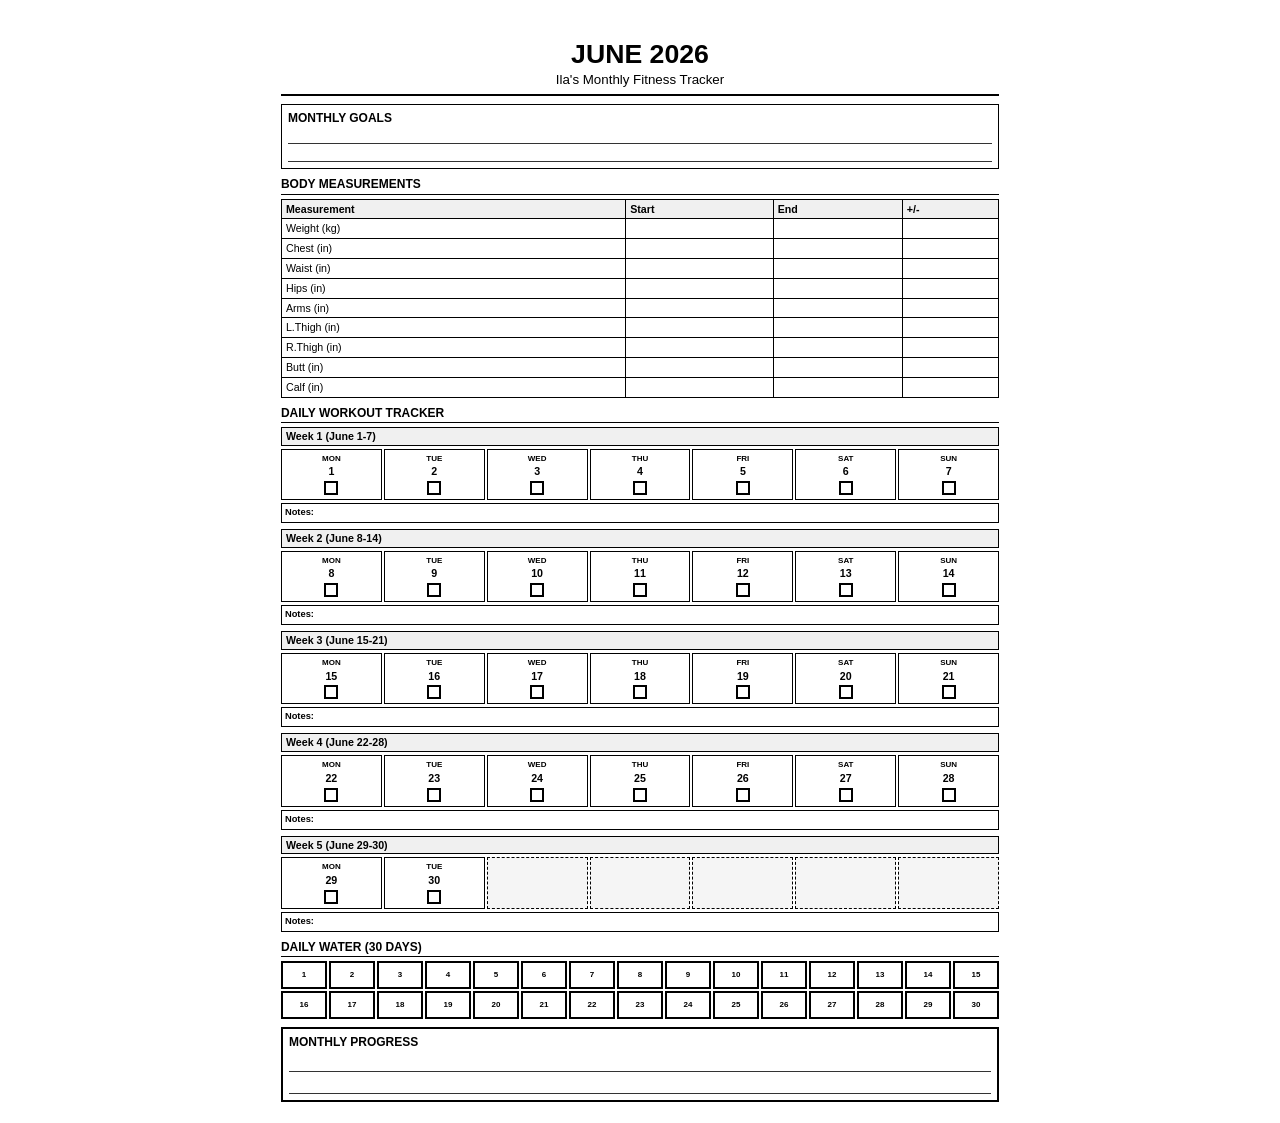
<file: fitness-tracker/fitness-tracker-june-2026(1).html>
<!-- filename: fitness-tracker-june-2026.html -->
<!-- Code Generated by Sidekick is for learning and experimentation purposes only. -->
<!DOCTYPE html>
<html lang="en">
<head>
    <meta charset="UTF-8">
    <meta name="viewport" content="width=device-width, initial-scale=1.0">
    <title>Fitness Tracker - June 2026</title>
    <style>
        @page {
            size: A4;
            margin: 10mm;
        }
        
        * {
            margin: 0;
            padding: 0;
            box-sizing: border-box;
        }
        
        body {
            font-family: Arial, sans-serif;
            font-size: 9pt;
            line-height: 1.2;
            color: #000;
            background: #fff;
        }
        
        .container {
            width: 210mm;
            height: 297mm;
            margin: 0 auto;
            padding: 10mm;
        }
        
        .header {
            text-align: center;
            margin-bottom: 8px;
            border-bottom: 2px solid #000;
            padding-bottom: 6px;
        }
        
        .header h1 {
            font-size: 20pt;
            font-weight: bold;
            margin-bottom: 2px;
        }
        
        .header p {
            font-size: 10pt;
        }
        
        .goals-section {
            margin-bottom: 8px;
            padding: 6px;
            border: 1px solid #000;
        }
        
        .goals-section h3 {
            font-size: 9pt;
            margin-bottom: 4px;
            text-transform: uppercase;
        }
        
        .goal-lines {
            display: flex;
            flex-direction: column;
            gap: 3px;
        }
        
        .goal-line {
            border-bottom: 1px solid #333;
            height: 15px;
        }
        
        .measurements-section {
            margin-bottom: 8px;
        }
        
        .measurements-section h3 {
            font-size: 9pt;
            margin-bottom: 4px;
            text-transform: uppercase;
            border-bottom: 1px solid #000;
            padding-bottom: 2px;
        }
        
        table {
            width: 100%;
            border-collapse: collapse;
            margin-bottom: 8px;
        }
        
        table th, table td {
            border: 1px solid #000;
            padding: 3px 4px;
            text-align: left;
            font-size: 8pt;
        }
        
        table th {
            background: #f0f0f0;
            font-weight: bold;
        }
        
        .calendar-section {
            margin-bottom: 8px;
        }
        
        .calendar-section h3 {
            font-size: 9pt;
            margin-bottom: 4px;
            text-transform: uppercase;
            border-bottom: 1px solid #000;
            padding-bottom: 2px;
        }
        
        .week {
            margin-bottom: 6px;
            page-break-inside: avoid;
        }
        
        .week-header {
            font-weight: bold;
            font-size: 8pt;
            margin-bottom: 3px;
            padding: 2px 4px;
            background: #f0f0f0;
            border: 1px solid #000;
        }
        
        .days-grid {
            display: grid;
            grid-template-columns: repeat(7, 1fr);
            gap: 2px;
            margin-bottom: 3px;
        }
        
        .day-box {
            border: 1px solid #000;
            padding: 4px 3px;
            min-height: 38px;
            display: flex;
            flex-direction: column;
            align-items: center;
            justify-content: space-between;
        }
        
        .day-box.empty {
            background: #f5f5f5;
            border-style: dashed;
        }
        
        .day-name {
            font-size: 6pt;
            font-weight: bold;
            margin-bottom: 2px;
        }
        
        .day-date {
            font-size: 8pt;
            font-weight: bold;
            margin-bottom: 3px;
        }
        
        .checkbox {
            width: 14px;
            height: 14px;
            border: 2px solid #000;
            display: inline-block;
        }
        
        .notes-line {
            margin-top: 3px;
            padding: 3px;
            border: 1px solid #000;
            min-height: 20px;
            font-size: 7pt;
        }
        
        .notes-label {
            font-size: 7pt;
            font-weight: bold;
        }
        
        .water-tracker {
            margin-bottom: 8px;
        }
        
        .water-tracker h3 {
            font-size: 9pt;
            margin-bottom: 4px;
            text-transform: uppercase;
            border-bottom: 1px solid #000;
            padding-bottom: 2px;
        }
        
        .water-grid {
            display: grid;
            grid-template-columns: repeat(15, 1fr);
            gap: 2px;
        }
        
        .water-box {
            border: 2px solid #000;
            height: 28px;
            display: flex;
            align-items: center;
            justify-content: center;
            font-size: 6pt;
            font-weight: bold;
        }
        
        .progress-section {
            margin-top: 8px;
            padding: 6px;
            border: 2px solid #000;
        }
        
        .progress-section h3 {
            font-size: 9pt;
            margin-bottom: 4px;
            text-transform: uppercase;
        }
        
        .progress-lines {
            display: flex;
            flex-direction: column;
            gap: 4px;
        }
        
        .progress-line {
            border-bottom: 1px solid #333;
            height: 18px;
        }
        
        @media print {
            body {
                width: 210mm;
                height: 297mm;
            }
            
            .container {
                page-break-after: avoid;
            }
            
            @page {
                margin: 10mm;
            }
        }
    </style>
</head>
<body>
    <div class="container">
        <!-- Header -->
        <div class="header">
            <h1>JUNE 2026</h1>
            <p>Ila's Monthly Fitness Tracker</p>
        </div>
        
        <!-- Monthly Goals -->
        <div class="goals-section">
            <h3>Monthly Goals</h3>
            <div class="goal-lines">
                <div class="goal-line"></div>
                <div class="goal-line"></div>
            </div>
        </div>
        
        <!-- Body Measurements -->
        <div class="measurements-section">
            <h3>Body Measurements</h3>
            <table>
                <thead>
                    <tr>
                        <th>Measurement</th>
                        <th>Start</th>
                        <th>End</th>
                        <th>+/-</th>
                    </tr>
                </thead>
                <tbody>
                    <tr>
                        <td>Weight (kg)</td>
                        <td></td>
                        <td></td>
                        <td></td>
                    </tr>
                    <tr>
                        <td>Chest (in)</td>
                        <td></td>
                        <td></td>
                        <td></td>
                    </tr>
                    <tr>
                        <td>Waist (in)</td>
                        <td></td>
                        <td></td>
                        <td></td>
                    </tr>
                    <tr>
                        <td>Hips (in)</td>
                        <td></td>
                        <td></td>
                        <td></td>
                    </tr>
                    <tr>
                        <td>Arms (in)</td>
                        <td></td>
                        <td></td>
                        <td></td>
                    </tr>
                    <tr>
                        <td>L.Thigh (in)</td>
                        <td></td>
                        <td></td>
                        <td></td>
                    </tr>
                    <tr>
                        <td>R.Thigh (in)</td>
                        <td></td>
                        <td></td>
                        <td></td>
                    </tr>
                    <tr>
                        <td>Butt (in)</td>
                        <td></td>
                        <td></td>
                        <td></td>
                    </tr>
                    <tr>
                        <td>Calf (in)</td>
                        <td></td>
                        <td></td>
                        <td></td>
                    </tr>
                </tbody>
            </table>
        </div>
        
        <!-- Daily Tracker -->
        <div class="calendar-section">
            <h3>Daily Workout Tracker</h3>
            
            <!-- Week 1: June 1-7 -->
            <div class="week">
                <div class="week-header">Week 1 (June 1-7)</div>
                <div class="days-grid">
                    <div class="day-box">
                        <div class="day-name">MON</div>
                        <div class="day-date">1</div>
                        <div class="checkbox"></div>
                    </div>
                    <div class="day-box">
                        <div class="day-name">TUE</div>
                        <div class="day-date">2</div>
                        <div class="checkbox"></div>
                    </div>
                    <div class="day-box">
                        <div class="day-name">WED</div>
                        <div class="day-date">3</div>
                        <div class="checkbox"></div>
                    </div>
                    <div class="day-box">
                        <div class="day-name">THU</div>
                        <div class="day-date">4</div>
                        <div class="checkbox"></div>
                    </div>
                    <div class="day-box">
                        <div class="day-name">FRI</div>
                        <div class="day-date">5</div>
                        <div class="checkbox"></div>
                    </div>
                    <div class="day-box">
                        <div class="day-name">SAT</div>
                        <div class="day-date">6</div>
                        <div class="checkbox"></div>
                    </div>
                    <div class="day-box">
                        <div class="day-name">SUN</div>
                        <div class="day-date">7</div>
                        <div class="checkbox"></div>
                    </div>
                </div>
                <div class="notes-line">
                    <span class="notes-label">Notes:</span>
                </div>
            </div>
            
            <!-- Week 2: June 8-14 -->
            <div class="week">
                <div class="week-header">Week 2 (June 8-14)</div>
                <div class="days-grid">
                    <div class="day-box">
                        <div class="day-name">MON</div>
                        <div class="day-date">8</div>
                        <div class="checkbox"></div>
                    </div>
                    <div class="day-box">
                        <div class="day-name">TUE</div>
                        <div class="day-date">9</div>
                        <div class="checkbox"></div>
                    </div>
                    <div class="day-box">
                        <div class="day-name">WED</div>
                        <div class="day-date">10</div>
                        <div class="checkbox"></div>
                    </div>
                    <div class="day-box">
                        <div class="day-name">THU</div>
                        <div class="day-date">11</div>
                        <div class="checkbox"></div>
                    </div>
                    <div class="day-box">
                        <div class="day-name">FRI</div>
                        <div class="day-date">12</div>
                        <div class="checkbox"></div>
                    </div>
                    <div class="day-box">
                        <div class="day-name">SAT</div>
                        <div class="day-date">13</div>
                        <div class="checkbox"></div>
                    </div>
                    <div class="day-box">
                        <div class="day-name">SUN</div>
                        <div class="day-date">14</div>
                        <div class="checkbox"></div>
                    </div>
                </div>
                <div class="notes-line">
                    <span class="notes-label">Notes:</span>
                </div>
            </div>
            
            <!-- Week 3: June 15-21 -->
            <div class="week">
                <div class="week-header">Week 3 (June 15-21)</div>
                <div class="days-grid">
                    <div class="day-box">
                        <div class="day-name">MON</div>
                        <div class="day-date">15</div>
                        <div class="checkbox"></div>
                    </div>
                    <div class="day-box">
                        <div class="day-name">TUE</div>
                        <div class="day-date">16</div>
                        <div class="checkbox"></div>
                    </div>
                    <div class="day-box">
                        <div class="day-name">WED</div>
                        <div class="day-date">17</div>
                        <div class="checkbox"></div>
                    </div>
                    <div class="day-box">
                        <div class="day-name">THU</div>
                        <div class="day-date">18</div>
                        <div class="checkbox"></div>
                    </div>
                    <div class="day-box">
                        <div class="day-name">FRI</div>
                        <div class="day-date">19</div>
                        <div class="checkbox"></div>
                    </div>
                    <div class="day-box">
                        <div class="day-name">SAT</div>
                        <div class="day-date">20</div>
                        <div class="checkbox"></div>
                    </div>
                    <div class="day-box">
                        <div class="day-name">SUN</div>
                        <div class="day-date">21</div>
                        <div class="checkbox"></div>
                    </div>
                </div>
                <div class="notes-line">
                    <span class="notes-label">Notes:</span>
                </div>
            </div>
            
            <!-- Week 4: June 22-28 -->
            <div class="week">
                <div class="week-header">Week 4 (June 22-28)</div>
                <div class="days-grid">
                    <div class="day-box">
                        <div class="day-name">MON</div>
                        <div class="day-date">22</div>
                        <div class="checkbox"></div>
                    </div>
                    <div class="day-box">
                        <div class="day-name">TUE</div>
                        <div class="day-date">23</div>
                        <div class="checkbox"></div>
                    </div>
                    <div class="day-box">
                        <div class="day-name">WED</div>
                        <div class="day-date">24</div>
                        <div class="checkbox"></div>
                    </div>
                    <div class="day-box">
                        <div class="day-name">THU</div>
                        <div class="day-date">25</div>
                        <div class="checkbox"></div>
                    </div>
                    <div class="day-box">
                        <div class="day-name">FRI</div>
                        <div class="day-date">26</div>
                        <div class="checkbox"></div>
                    </div>
                    <div class="day-box">
                        <div class="day-name">SAT</div>
                        <div class="day-date">27</div>
                        <div class="checkbox"></div>
                    </div>
                    <div class="day-box">
                        <div class="day-name">SUN</div>
                        <div class="day-date">28</div>
                        <div class="checkbox"></div>
                    </div>
                </div>
                <div class="notes-line">
                    <span class="notes-label">Notes:</span>
                </div>
            </div>
            
            <!-- Week 5: June 29-30 -->
            <div class="week">
                <div class="week-header">Week 5 (June 29-30)</div>
                <div class="days-grid">
                    <div class="day-box">
                        <div class="day-name">MON</div>
                        <div class="day-date">29</div>
                        <div class="checkbox"></div>
                    </div>
                    <div class="day-box">
                        <div class="day-name">TUE</div>
                        <div class="day-date">30</div>
                        <div class="checkbox"></div>
                    </div>
                    <div class="day-box empty"></div>
                    <div class="day-box empty"></div>
                    <div class="day-box empty"></div>
                    <div class="day-box empty"></div>
                    <div class="day-box empty"></div>
                </div>
                <div class="notes-line">
                    <span class="notes-label">Notes:</span>
                </div>
            </div>
        </div>
        
        <!-- Water Intake Tracker -->
        <div class="water-tracker">
            <h3>Daily Water (30 Days)</h3>
            <div class="water-grid">
                <div class="water-box">1</div>
                <div class="water-box">2</div>
                <div class="water-box">3</div>
                <div class="water-box">4</div>
                <div class="water-box">5</div>
                <div class="water-box">6</div>
                <div class="water-box">7</div>
                <div class="water-box">8</div>
                <div class="water-box">9</div>
                <div class="water-box">10</div>
                <div class="water-box">11</div>
                <div class="water-box">12</div>
                <div class="water-box">13</div>
                <div class="water-box">14</div>
                <div class="water-box">15</div>
                <div class="water-box">16</div>
                <div class="water-box">17</div>
                <div class="water-box">18</div>
                <div class="water-box">19</div>
                <div class="water-box">20</div>
                <div class="water-box">21</div>
                <div class="water-box">22</div>
                <div class="water-box">23</div>
                <div class="water-box">24</div>
                <div class="water-box">25</div>
                <div class="water-box">26</div>
                <div class="water-box">27</div>
                <div class="water-box">28</div>
                <div class="water-box">29</div>
                <div class="water-box">30</div>
            </div>
        </div>
        
        <!-- Progress Summary -->
        <div class="progress-section">
            <h3>Monthly Progress</h3>
            <div class="progress-lines">
                <div class="progress-line"></div>
                <div class="progress-line"></div>
            </div>
        </div>
    </div>
</body>
</html>
</file>
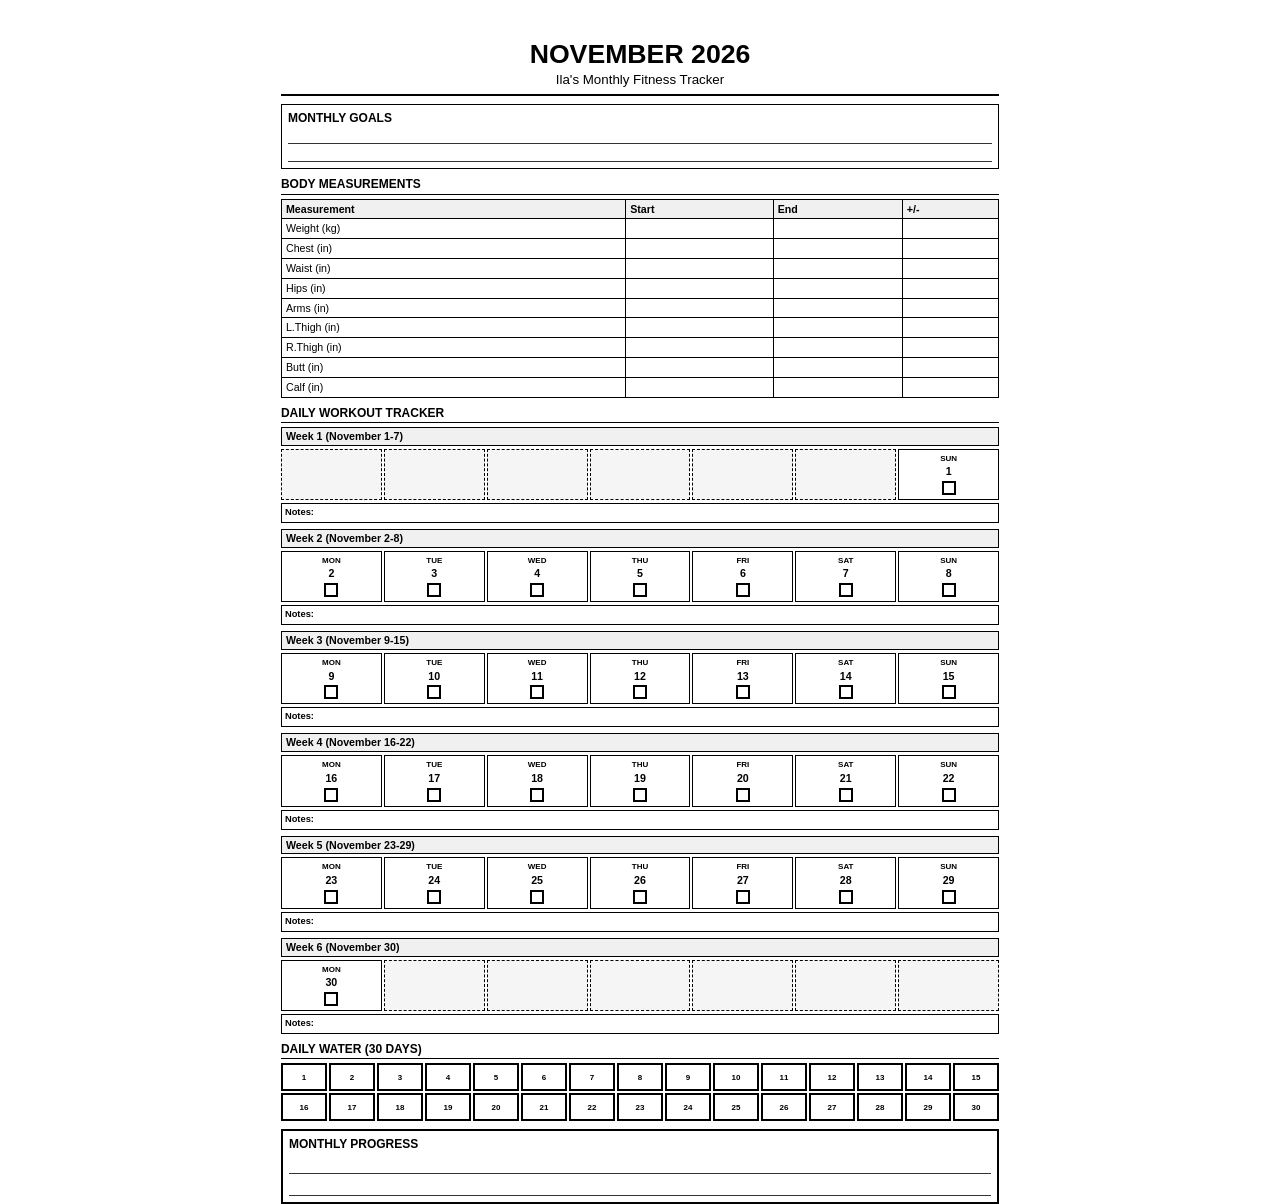
<file: fitness-tracker/fitness-tracker-november-2026 (1).html>
<!-- filename: fitness-tracker-november-2026.html -->
<!-- Code Generated by Sidekick is for learning and experimentation purposes only. -->
<!DOCTYPE html>
<html lang="en">
<head>
    <meta charset="UTF-8">
    <meta name="viewport" content="width=device-width, initial-scale=1.0">
    <title>Fitness Tracker - November 2026</title>
    <style>
        @page {
            size: A4;
            margin: 10mm;
        }
        
        * {
            margin: 0;
            padding: 0;
            box-sizing: border-box;
        }
        
        body {
            font-family: Arial, sans-serif;
            font-size: 9pt;
            line-height: 1.2;
            color: #000;
            background: #fff;
        }
        
        .container {
            width: 210mm;
            height: 297mm;
            margin: 0 auto;
            padding: 10mm;
        }
        
        .header {
            text-align: center;
            margin-bottom: 8px;
            border-bottom: 2px solid #000;
            padding-bottom: 6px;
        }
        
        .header h1 {
            font-size: 20pt;
            font-weight: bold;
            margin-bottom: 2px;
        }
        
        .header p {
            font-size: 10pt;
        }
        
        .goals-section {
            margin-bottom: 8px;
            padding: 6px;
            border: 1px solid #000;
        }
        
        .goals-section h3 {
            font-size: 9pt;
            margin-bottom: 4px;
            text-transform: uppercase;
        }
        
        .goal-lines {
            display: flex;
            flex-direction: column;
            gap: 3px;
        }
        
        .goal-line {
            border-bottom: 1px solid #333;
            height: 15px;
        }
        
        .measurements-section {
            margin-bottom: 8px;
        }
        
        .measurements-section h3 {
            font-size: 9pt;
            margin-bottom: 4px;
            text-transform: uppercase;
            border-bottom: 1px solid #000;
            padding-bottom: 2px;
        }
        
        table {
            width: 100%;
            border-collapse: collapse;
            margin-bottom: 8px;
        }
        
        table th, table td {
            border: 1px solid #000;
            padding: 3px 4px;
            text-align: left;
            font-size: 8pt;
        }
        
        table th {
            background: #f0f0f0;
            font-weight: bold;
        }
        
        .calendar-section {
            margin-bottom: 8px;
        }
        
        .calendar-section h3 {
            font-size: 9pt;
            margin-bottom: 4px;
            text-transform: uppercase;
            border-bottom: 1px solid #000;
            padding-bottom: 2px;
        }
        
        .week {
            margin-bottom: 6px;
            page-break-inside: avoid;
        }
        
        .week-header {
            font-weight: bold;
            font-size: 8pt;
            margin-bottom: 3px;
            padding: 2px 4px;
            background: #f0f0f0;
            border: 1px solid #000;
        }
        
        .days-grid {
            display: grid;
            grid-template-columns: repeat(7, 1fr);
            gap: 2px;
            margin-bottom: 3px;
        }
        
        .day-box {
            border: 1px solid #000;
            padding: 4px 3px;
            min-height: 38px;
            display: flex;
            flex-direction: column;
            align-items: center;
            justify-content: space-between;
        }
        
        .day-box.empty {
            background: #f5f5f5;
            border-style: dashed;
        }
        
        .day-name {
            font-size: 6pt;
            font-weight: bold;
            margin-bottom: 2px;
        }
        
        .day-date {
            font-size: 8pt;
            font-weight: bold;
            margin-bottom: 3px;
        }
        
        .checkbox {
            width: 14px;
            height: 14px;
            border: 2px solid #000;
            display: inline-block;
        }
        
        .notes-line {
            margin-top: 3px;
            padding: 3px;
            border: 1px solid #000;
            min-height: 20px;
            font-size: 7pt;
        }
        
        .notes-label {
            font-size: 7pt;
            font-weight: bold;
        }
        
        .water-tracker {
            margin-bottom: 8px;
        }
        
        .water-tracker h3 {
            font-size: 9pt;
            margin-bottom: 4px;
            text-transform: uppercase;
            border-bottom: 1px solid #000;
            padding-bottom: 2px;
        }
        
        .water-grid {
            display: grid;
            grid-template-columns: repeat(15, 1fr);
            gap: 2px;
        }
        
        .water-box {
            border: 2px solid #000;
            height: 28px;
            display: flex;
            align-items: center;
            justify-content: center;
            font-size: 6pt;
            font-weight: bold;
        }
        
        .progress-section {
            margin-top: 8px;
            padding: 6px;
            border: 2px solid #000;
        }
        
        .progress-section h3 {
            font-size: 9pt;
            margin-bottom: 4px;
            text-transform: uppercase;
        }
        
        .progress-lines {
            display: flex;
            flex-direction: column;
            gap: 4px;
        }
        
        .progress-line {
            border-bottom: 1px solid #333;
            height: 18px;
        }
        
        @media print {
            body {
                width: 210mm;
                height: 297mm;
            }
            
            .container {
                page-break-after: avoid;
            }
            
            @page {
                margin: 10mm;
            }
        }
    </style>
</head>
<body>
    <div class="container">
        <!-- Header -->
        <div class="header">
            <h1>NOVEMBER 2026</h1>
            <p>Ila's Monthly Fitness Tracker</p>
        </div>
        
        <!-- Monthly Goals -->
        <div class="goals-section">
            <h3>Monthly Goals</h3>
            <div class="goal-lines">
                <div class="goal-line"></div>
                <div class="goal-line"></div>
            </div>
        </div>
        
        <!-- Body Measurements -->
        <div class="measurements-section">
            <h3>Body Measurements</h3>
            <table>
                <thead>
                    <tr>
                        <th>Measurement</th>
                        <th>Start</th>
                        <th>End</th>
                        <th>+/-</th>
                    </tr>
                </thead>
                <tbody>
                    <tr>
                        <td>Weight (kg)</td>
                        <td></td>
                        <td></td>
                        <td></td>
                    </tr>
                    <tr>
                        <td>Chest (in)</td>
                        <td></td>
                        <td></td>
                        <td></td>
                    </tr>
                    <tr>
                        <td>Waist (in)</td>
                        <td></td>
                        <td></td>
                        <td></td>
                    </tr>
                    <tr>
                        <td>Hips (in)</td>
                        <td></td>
                        <td></td>
                        <td></td>
                    </tr>
                    <tr>
                        <td>Arms (in)</td>
                        <td></td>
                        <td></td>
                        <td></td>
                    </tr>
                    <tr>
                        <td>L.Thigh (in)</td>
                        <td></td>
                        <td></td>
                        <td></td>
                    </tr>
                    <tr>
                        <td>R.Thigh (in)</td>
                        <td></td>
                        <td></td>
                        <td></td>
                    </tr>
                    <tr>
                        <td>Butt (in)</td>
                        <td></td>
                        <td></td>
                        <td></td>
                    </tr>
                    <tr>
                        <td>Calf (in)</td>
                        <td></td>
                        <td></td>
                        <td></td>
                    </tr>
                </tbody>
            </table>
        </div>
        
        <!-- Daily Tracker -->
        <div class="calendar-section">
            <h3>Daily Workout Tracker</h3>
            
            <!-- Week 1: November 1-7 -->
            <div class="week">
                <div class="week-header">Week 1 (November 1-7)</div>
                <div class="days-grid">
                    <div class="day-box empty"></div>
                    <div class="day-box empty"></div>
                    <div class="day-box empty"></div>
                    <div class="day-box empty"></div>
                    <div class="day-box empty"></div>
                    <div class="day-box empty"></div>
                    <div class="day-box">
                        <div class="day-name">SUN</div>
                        <div class="day-date">1</div>
                        <div class="checkbox"></div>
                    </div>
                </div>
                <div class="notes-line">
                    <span class="notes-label">Notes:</span>
                </div>
            </div>
            
            <!-- Week 2: November 2-8 -->
            <div class="week">
                <div class="week-header">Week 2 (November 2-8)</div>
                <div class="days-grid">
                    <div class="day-box">
                        <div class="day-name">MON</div>
                        <div class="day-date">2</div>
                        <div class="checkbox"></div>
                    </div>
                    <div class="day-box">
                        <div class="day-name">TUE</div>
                        <div class="day-date">3</div>
                        <div class="checkbox"></div>
                    </div>
                    <div class="day-box">
                        <div class="day-name">WED</div>
                        <div class="day-date">4</div>
                        <div class="checkbox"></div>
                    </div>
                    <div class="day-box">
                        <div class="day-name">THU</div>
                        <div class="day-date">5</div>
                        <div class="checkbox"></div>
                    </div>
                    <div class="day-box">
                        <div class="day-name">FRI</div>
                        <div class="day-date">6</div>
                        <div class="checkbox"></div>
                    </div>
                    <div class="day-box">
                        <div class="day-name">SAT</div>
                        <div class="day-date">7</div>
                        <div class="checkbox"></div>
                    </div>
                    <div class="day-box">
                        <div class="day-name">SUN</div>
                        <div class="day-date">8</div>
                        <div class="checkbox"></div>
                    </div>
                </div>
                <div class="notes-line">
                    <span class="notes-label">Notes:</span>
                </div>
            </div>
            
            <!-- Week 3: November 9-15 -->
            <div class="week">
                <div class="week-header">Week 3 (November 9-15)</div>
                <div class="days-grid">
                    <div class="day-box">
                        <div class="day-name">MON</div>
                        <div class="day-date">9</div>
                        <div class="checkbox"></div>
                    </div>
                    <div class="day-box">
                        <div class="day-name">TUE</div>
                        <div class="day-date">10</div>
                        <div class="checkbox"></div>
                    </div>
                    <div class="day-box">
                        <div class="day-name">WED</div>
                        <div class="day-date">11</div>
                        <div class="checkbox"></div>
                    </div>
                    <div class="day-box">
                        <div class="day-name">THU</div>
                        <div class="day-date">12</div>
                        <div class="checkbox"></div>
                    </div>
                    <div class="day-box">
                        <div class="day-name">FRI</div>
                        <div class="day-date">13</div>
                        <div class="checkbox"></div>
                    </div>
                    <div class="day-box">
                        <div class="day-name">SAT</div>
                        <div class="day-date">14</div>
                        <div class="checkbox"></div>
                    </div>
                    <div class="day-box">
                        <div class="day-name">SUN</div>
                        <div class="day-date">15</div>
                        <div class="checkbox"></div>
                    </div>
                </div>
                <div class="notes-line">
                    <span class="notes-label">Notes:</span>
                </div>
            </div>
            
            <!-- Week 4: November 16-22 -->
            <div class="week">
                <div class="week-header">Week 4 (November 16-22)</div>
                <div class="days-grid">
                    <div class="day-box">
                        <div class="day-name">MON</div>
                        <div class="day-date">16</div>
                        <div class="checkbox"></div>
                    </div>
                    <div class="day-box">
                        <div class="day-name">TUE</div>
                        <div class="day-date">17</div>
                        <div class="checkbox"></div>
                    </div>
                    <div class="day-box">
                        <div class="day-name">WED</div>
                        <div class="day-date">18</div>
                        <div class="checkbox"></div>
                    </div>
                    <div class="day-box">
                        <div class="day-name">THU</div>
                        <div class="day-date">19</div>
                        <div class="checkbox"></div>
                    </div>
                    <div class="day-box">
                        <div class="day-name">FRI</div>
                        <div class="day-date">20</div>
                        <div class="checkbox"></div>
                    </div>
                    <div class="day-box">
                        <div class="day-name">SAT</div>
                        <div class="day-date">21</div>
                        <div class="checkbox"></div>
                    </div>
                    <div class="day-box">
                        <div class="day-name">SUN</div>
                        <div class="day-date">22</div>
                        <div class="checkbox"></div>
                    </div>
                </div>
                <div class="notes-line">
                    <span class="notes-label">Notes:</span>
                </div>
            </div>
            
            <!-- Week 5: November 23-29 -->
            <div class="week">
                <div class="week-header">Week 5 (November 23-29)</div>
                <div class="days-grid">
                    <div class="day-box">
                        <div class="day-name">MON</div>
                        <div class="day-date">23</div>
                        <div class="checkbox"></div>
                    </div>
                    <div class="day-box">
                        <div class="day-name">TUE</div>
                        <div class="day-date">24</div>
                        <div class="checkbox"></div>
                    </div>
                    <div class="day-box">
                        <div class="day-name">WED</div>
                        <div class="day-date">25</div>
                        <div class="checkbox"></div>
                    </div>
                    <div class="day-box">
                        <div class="day-name">THU</div>
                        <div class="day-date">26</div>
                        <div class="checkbox"></div>
                    </div>
                    <div class="day-box">
                        <div class="day-name">FRI</div>
                        <div class="day-date">27</div>
                        <div class="checkbox"></div>
                    </div>
                    <div class="day-box">
                        <div class="day-name">SAT</div>
                        <div class="day-date">28</div>
                        <div class="checkbox"></div>
                    </div>
                    <div class="day-box">
                        <div class="day-name">SUN</div>
                        <div class="day-date">29</div>
                        <div class="checkbox"></div>
                    </div>
                </div>
                <div class="notes-line">
                    <span class="notes-label">Notes:</span>
                </div>
            </div>
            
            <!-- Week 6: November 30 -->
            <div class="week">
                <div class="week-header">Week 6 (November 30)</div>
                <div class="days-grid">
                    <div class="day-box">
                        <div class="day-name">MON</div>
                        <div class="day-date">30</div>
                        <div class="checkbox"></div>
                    </div>
                    <div class="day-box empty"></div>
                    <div class="day-box empty"></div>
                    <div class="day-box empty"></div>
                    <div class="day-box empty"></div>
                    <div class="day-box empty"></div>
                    <div class="day-box empty"></div>
                </div>
                <div class="notes-line">
                    <span class="notes-label">Notes:</span>
                </div>
            </div>
        </div>
        
        <!-- Water Intake Tracker -->
        <div class="water-tracker">
            <h3>Daily Water (30 Days)</h3>
            <div class="water-grid">
                <div class="water-box">1</div>
                <div class="water-box">2</div>
                <div class="water-box">3</div>
                <div class="water-box">4</div>
                <div class="water-box">5</div>
                <div class="water-box">6</div>
                <div class="water-box">7</div>
                <div class="water-box">8</div>
                <div class="water-box">9</div>
                <div class="water-box">10</div>
                <div class="water-box">11</div>
                <div class="water-box">12</div>
                <div class="water-box">13</div>
                <div class="water-box">14</div>
                <div class="water-box">15</div>
                <div class="water-box">16</div>
                <div class="water-box">17</div>
                <div class="water-box">18</div>
                <div class="water-box">19</div>
                <div class="water-box">20</div>
                <div class="water-box">21</div>
                <div class="water-box">22</div>
                <div class="water-box">23</div>
                <div class="water-box">24</div>
                <div class="water-box">25</div>
                <div class="water-box">26</div>
                <div class="water-box">27</div>
                <div class="water-box">28</div>
                <div class="water-box">29</div>
                <div class="water-box">30</div>
            </div>
        </div>
        
        <!-- Progress Summary -->
        <div class="progress-section">
            <h3>Monthly Progress</h3>
            <div class="progress-lines">
                <div class="progress-line"></div>
                <div class="progress-line"></div>
            </div>
        </div>
    </div>
</body>
</html>
</file>
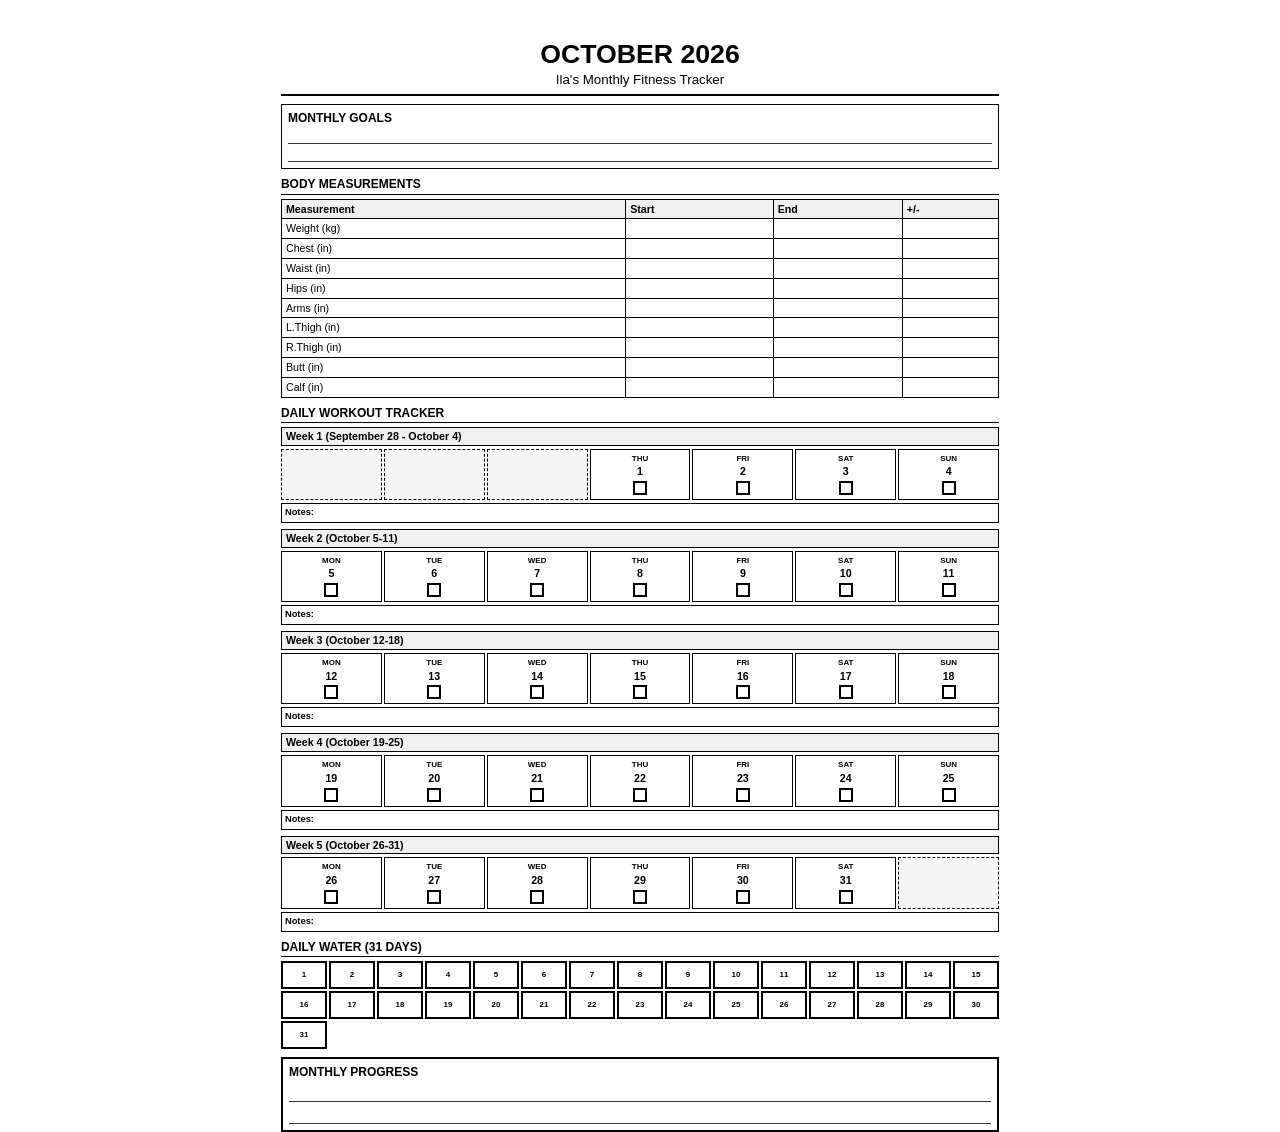
<file: fitness-tracker/fitness-tracker-october-2026 (1).html>
<!-- filename: fitness-tracker-october-2026.html -->
<!-- Code Generated by Sidekick is for learning and experimentation purposes only. -->
<!DOCTYPE html>
<html lang="en">
<head>
    <meta charset="UTF-8">
    <meta name="viewport" content="width=device-width, initial-scale=1.0">
    <title>Fitness Tracker - October 2026</title>
    <style>
        @page {
            size: A4;
            margin: 10mm;
        }
        
        * {
            margin: 0;
            padding: 0;
            box-sizing: border-box;
        }
        
        body {
            font-family: Arial, sans-serif;
            font-size: 9pt;
            line-height: 1.2;
            color: #000;
            background: #fff;
        }
        
        .container {
            width: 210mm;
            height: 297mm;
            margin: 0 auto;
            padding: 10mm;
        }
        
        .header {
            text-align: center;
            margin-bottom: 8px;
            border-bottom: 2px solid #000;
            padding-bottom: 6px;
        }
        
        .header h1 {
            font-size: 20pt;
            font-weight: bold;
            margin-bottom: 2px;
        }
        
        .header p {
            font-size: 10pt;
        }
        
        .goals-section {
            margin-bottom: 8px;
            padding: 6px;
            border: 1px solid #000;
        }
        
        .goals-section h3 {
            font-size: 9pt;
            margin-bottom: 4px;
            text-transform: uppercase;
        }
        
        .goal-lines {
            display: flex;
            flex-direction: column;
            gap: 3px;
        }
        
        .goal-line {
            border-bottom: 1px solid #333;
            height: 15px;
        }
        
        .measurements-section {
            margin-bottom: 8px;
        }
        
        .measurements-section h3 {
            font-size: 9pt;
            margin-bottom: 4px;
            text-transform: uppercase;
            border-bottom: 1px solid #000;
            padding-bottom: 2px;
        }
        
        table {
            width: 100%;
            border-collapse: collapse;
            margin-bottom: 8px;
        }
        
        table th, table td {
            border: 1px solid #000;
            padding: 3px 4px;
            text-align: left;
            font-size: 8pt;
        }
        
        table th {
            background: #f0f0f0;
            font-weight: bold;
        }
        
        .calendar-section {
            margin-bottom: 8px;
        }
        
        .calendar-section h3 {
            font-size: 9pt;
            margin-bottom: 4px;
            text-transform: uppercase;
            border-bottom: 1px solid #000;
            padding-bottom: 2px;
        }
        
        .week {
            margin-bottom: 6px;
            page-break-inside: avoid;
        }
        
        .week-header {
            font-weight: bold;
            font-size: 8pt;
            margin-bottom: 3px;
            padding: 2px 4px;
            background: #f0f0f0;
            border: 1px solid #000;
        }
        
        .days-grid {
            display: grid;
            grid-template-columns: repeat(7, 1fr);
            gap: 2px;
            margin-bottom: 3px;
        }
        
        .day-box {
            border: 1px solid #000;
            padding: 4px 3px;
            min-height: 38px;
            display: flex;
            flex-direction: column;
            align-items: center;
            justify-content: space-between;
        }
        
        .day-box.empty {
            background: #f5f5f5;
            border-style: dashed;
        }
        
        .day-name {
            font-size: 6pt;
            font-weight: bold;
            margin-bottom: 2px;
        }
        
        .day-date {
            font-size: 8pt;
            font-weight: bold;
            margin-bottom: 3px;
        }
        
        .checkbox {
            width: 14px;
            height: 14px;
            border: 2px solid #000;
            display: inline-block;
        }
        
        .notes-line {
            margin-top: 3px;
            padding: 3px;
            border: 1px solid #000;
            min-height: 20px;
            font-size: 7pt;
        }
        
        .notes-label {
            font-size: 7pt;
            font-weight: bold;
        }
        
        .water-tracker {
            margin-bottom: 8px;
        }
        
        .water-tracker h3 {
            font-size: 9pt;
            margin-bottom: 4px;
            text-transform: uppercase;
            border-bottom: 1px solid #000;
            padding-bottom: 2px;
        }
        
        .water-grid {
            display: grid;
            grid-template-columns: repeat(15, 1fr);
            gap: 2px;
        }
        
        .water-box {
            border: 2px solid #000;
            height: 28px;
            display: flex;
            align-items: center;
            justify-content: center;
            font-size: 6pt;
            font-weight: bold;
        }
        
        .progress-section {
            margin-top: 8px;
            padding: 6px;
            border: 2px solid #000;
        }
        
        .progress-section h3 {
            font-size: 9pt;
            margin-bottom: 4px;
            text-transform: uppercase;
        }
        
        .progress-lines {
            display: flex;
            flex-direction: column;
            gap: 4px;
        }
        
        .progress-line {
            border-bottom: 1px solid #333;
            height: 18px;
        }
        
        @media print {
            body {
                width: 210mm;
                height: 297mm;
            }
            
            .container {
                page-break-after: avoid;
            }
            
            @page {
                margin: 10mm;
            }
        }
    </style>
</head>
<body>
    <div class="container">
        <!-- Header -->
        <div class="header">
            <h1>OCTOBER 2026</h1>
            <p>Ila's Monthly Fitness Tracker</p>
        </div>
        
        <!-- Monthly Goals -->
        <div class="goals-section">
            <h3>Monthly Goals</h3>
            <div class="goal-lines">
                <div class="goal-line"></div>
                <div class="goal-line"></div>
            </div>
        </div>
        
        <!-- Body Measurements -->
        <div class="measurements-section">
            <h3>Body Measurements</h3>
            <table>
                <thead>
                    <tr>
                        <th>Measurement</th>
                        <th>Start</th>
                        <th>End</th>
                        <th>+/-</th>
                    </tr>
                </thead>
                <tbody>
                    <tr>
                        <td>Weight (kg)</td>
                        <td></td>
                        <td></td>
                        <td></td>
                    </tr>
                    <tr>
                        <td>Chest (in)</td>
                        <td></td>
                        <td></td>
                        <td></td>
                    </tr>
                    <tr>
                        <td>Waist (in)</td>
                        <td></td>
                        <td></td>
                        <td></td>
                    </tr>
                    <tr>
                        <td>Hips (in)</td>
                        <td></td>
                        <td></td>
                        <td></td>
                    </tr>
                    <tr>
                        <td>Arms (in)</td>
                        <td></td>
                        <td></td>
                        <td></td>
                    </tr>
                    <tr>
                        <td>L.Thigh (in)</td>
                        <td></td>
                        <td></td>
                        <td></td>
                    </tr>
                    <tr>
                        <td>R.Thigh (in)</td>
                        <td></td>
                        <td></td>
                        <td></td>
                    </tr>
                    <tr>
                        <td>Butt (in)</td>
                        <td></td>
                        <td></td>
                        <td></td>
                    </tr>
                    <tr>
                        <td>Calf (in)</td>
                        <td></td>
                        <td></td>
                        <td></td>
                    </tr>
                </tbody>
            </table>
        </div>
        
        <!-- Daily Tracker -->
        <div class="calendar-section">
            <h3>Daily Workout Tracker</h3>
            
            <!-- Week 1: September 28 - October 4 -->
            <div class="week">
                <div class="week-header">Week 1 (September 28 - October 4)</div>
                <div class="days-grid">
                    <div class="day-box empty"></div>
                    <div class="day-box empty"></div>
                    <div class="day-box empty"></div>
                    <div class="day-box">
                        <div class="day-name">THU</div>
                        <div class="day-date">1</div>
                        <div class="checkbox"></div>
                    </div>
                    <div class="day-box">
                        <div class="day-name">FRI</div>
                        <div class="day-date">2</div>
                        <div class="checkbox"></div>
                    </div>
                    <div class="day-box">
                        <div class="day-name">SAT</div>
                        <div class="day-date">3</div>
                        <div class="checkbox"></div>
                    </div>
                    <div class="day-box">
                        <div class="day-name">SUN</div>
                        <div class="day-date">4</div>
                        <div class="checkbox"></div>
                    </div>
                </div>
                <div class="notes-line">
                    <span class="notes-label">Notes:</span>
                </div>
            </div>
            
            <!-- Week 2: October 5-11 -->
            <div class="week">
                <div class="week-header">Week 2 (October 5-11)</div>
                <div class="days-grid">
                    <div class="day-box">
                        <div class="day-name">MON</div>
                        <div class="day-date">5</div>
                        <div class="checkbox"></div>
                    </div>
                    <div class="day-box">
                        <div class="day-name">TUE</div>
                        <div class="day-date">6</div>
                        <div class="checkbox"></div>
                    </div>
                    <div class="day-box">
                        <div class="day-name">WED</div>
                        <div class="day-date">7</div>
                        <div class="checkbox"></div>
                    </div>
                    <div class="day-box">
                        <div class="day-name">THU</div>
                        <div class="day-date">8</div>
                        <div class="checkbox"></div>
                    </div>
                    <div class="day-box">
                        <div class="day-name">FRI</div>
                        <div class="day-date">9</div>
                        <div class="checkbox"></div>
                    </div>
                    <div class="day-box">
                        <div class="day-name">SAT</div>
                        <div class="day-date">10</div>
                        <div class="checkbox"></div>
                    </div>
                    <div class="day-box">
                        <div class="day-name">SUN</div>
                        <div class="day-date">11</div>
                        <div class="checkbox"></div>
                    </div>
                </div>
                <div class="notes-line">
                    <span class="notes-label">Notes:</span>
                </div>
            </div>
            
            <!-- Week 3: October 12-18 -->
            <div class="week">
                <div class="week-header">Week 3 (October 12-18)</div>
                <div class="days-grid">
                    <div class="day-box">
                        <div class="day-name">MON</div>
                        <div class="day-date">12</div>
                        <div class="checkbox"></div>
                    </div>
                    <div class="day-box">
                        <div class="day-name">TUE</div>
                        <div class="day-date">13</div>
                        <div class="checkbox"></div>
                    </div>
                    <div class="day-box">
                        <div class="day-name">WED</div>
                        <div class="day-date">14</div>
                        <div class="checkbox"></div>
                    </div>
                    <div class="day-box">
                        <div class="day-name">THU</div>
                        <div class="day-date">15</div>
                        <div class="checkbox"></div>
                    </div>
                    <div class="day-box">
                        <div class="day-name">FRI</div>
                        <div class="day-date">16</div>
                        <div class="checkbox"></div>
                    </div>
                    <div class="day-box">
                        <div class="day-name">SAT</div>
                        <div class="day-date">17</div>
                        <div class="checkbox"></div>
                    </div>
                    <div class="day-box">
                        <div class="day-name">SUN</div>
                        <div class="day-date">18</div>
                        <div class="checkbox"></div>
                    </div>
                </div>
                <div class="notes-line">
                    <span class="notes-label">Notes:</span>
                </div>
            </div>
            
            <!-- Week 4: October 19-25 -->
            <div class="week">
                <div class="week-header">Week 4 (October 19-25)</div>
                <div class="days-grid">
                    <div class="day-box">
                        <div class="day-name">MON</div>
                        <div class="day-date">19</div>
                        <div class="checkbox"></div>
                    </div>
                    <div class="day-box">
                        <div class="day-name">TUE</div>
                        <div class="day-date">20</div>
                        <div class="checkbox"></div>
                    </div>
                    <div class="day-box">
                        <div class="day-name">WED</div>
                        <div class="day-date">21</div>
                        <div class="checkbox"></div>
                    </div>
                    <div class="day-box">
                        <div class="day-name">THU</div>
                        <div class="day-date">22</div>
                        <div class="checkbox"></div>
                    </div>
                    <div class="day-box">
                        <div class="day-name">FRI</div>
                        <div class="day-date">23</div>
                        <div class="checkbox"></div>
                    </div>
                    <div class="day-box">
                        <div class="day-name">SAT</div>
                        <div class="day-date">24</div>
                        <div class="checkbox"></div>
                    </div>
                    <div class="day-box">
                        <div class="day-name">SUN</div>
                        <div class="day-date">25</div>
                        <div class="checkbox"></div>
                    </div>
                </div>
                <div class="notes-line">
                    <span class="notes-label">Notes:</span>
                </div>
            </div>
            
            <!-- Week 5: October 26-31 -->
            <div class="week">
                <div class="week-header">Week 5 (October 26-31)</div>
                <div class="days-grid">
                    <div class="day-box">
                        <div class="day-name">MON</div>
                        <div class="day-date">26</div>
                        <div class="checkbox"></div>
                    </div>
                    <div class="day-box">
                        <div class="day-name">TUE</div>
                        <div class="day-date">27</div>
                        <div class="checkbox"></div>
                    </div>
                    <div class="day-box">
                        <div class="day-name">WED</div>
                        <div class="day-date">28</div>
                        <div class="checkbox"></div>
                    </div>
                    <div class="day-box">
                        <div class="day-name">THU</div>
                        <div class="day-date">29</div>
                        <div class="checkbox"></div>
                    </div>
                    <div class="day-box">
                        <div class="day-name">FRI</div>
                        <div class="day-date">30</div>
                        <div class="checkbox"></div>
                    </div>
                    <div class="day-box">
                        <div class="day-name">SAT</div>
                        <div class="day-date">31</div>
                        <div class="checkbox"></div>
                    </div>
                    <div class="day-box empty"></div>
                </div>
                <div class="notes-line">
                    <span class="notes-label">Notes:</span>
                </div>
            </div>
        </div>
        
        <!-- Water Intake Tracker -->
        <div class="water-tracker">
            <h3>Daily Water (31 Days)</h3>
            <div class="water-grid">
                <div class="water-box">1</div>
                <div class="water-box">2</div>
                <div class="water-box">3</div>
                <div class="water-box">4</div>
                <div class="water-box">5</div>
                <div class="water-box">6</div>
                <div class="water-box">7</div>
                <div class="water-box">8</div>
                <div class="water-box">9</div>
                <div class="water-box">10</div>
                <div class="water-box">11</div>
                <div class="water-box">12</div>
                <div class="water-box">13</div>
                <div class="water-box">14</div>
                <div class="water-box">15</div>
                <div class="water-box">16</div>
                <div class="water-box">17</div>
                <div class="water-box">18</div>
                <div class="water-box">19</div>
                <div class="water-box">20</div>
                <div class="water-box">21</div>
                <div class="water-box">22</div>
                <div class="water-box">23</div>
                <div class="water-box">24</div>
                <div class="water-box">25</div>
                <div class="water-box">26</div>
                <div class="water-box">27</div>
                <div class="water-box">28</div>
                <div class="water-box">29</div>
                <div class="water-box">30</div>
                <div class="water-box">31</div>
            </div>
        </div>
        
        <!-- Progress Summary -->
        <div class="progress-section">
            <h3>Monthly Progress</h3>
            <div class="progress-lines">
                <div class="progress-line"></div>
                <div class="progress-line"></div>
            </div>
        </div>
    </div>
</body>
</html>
</file>
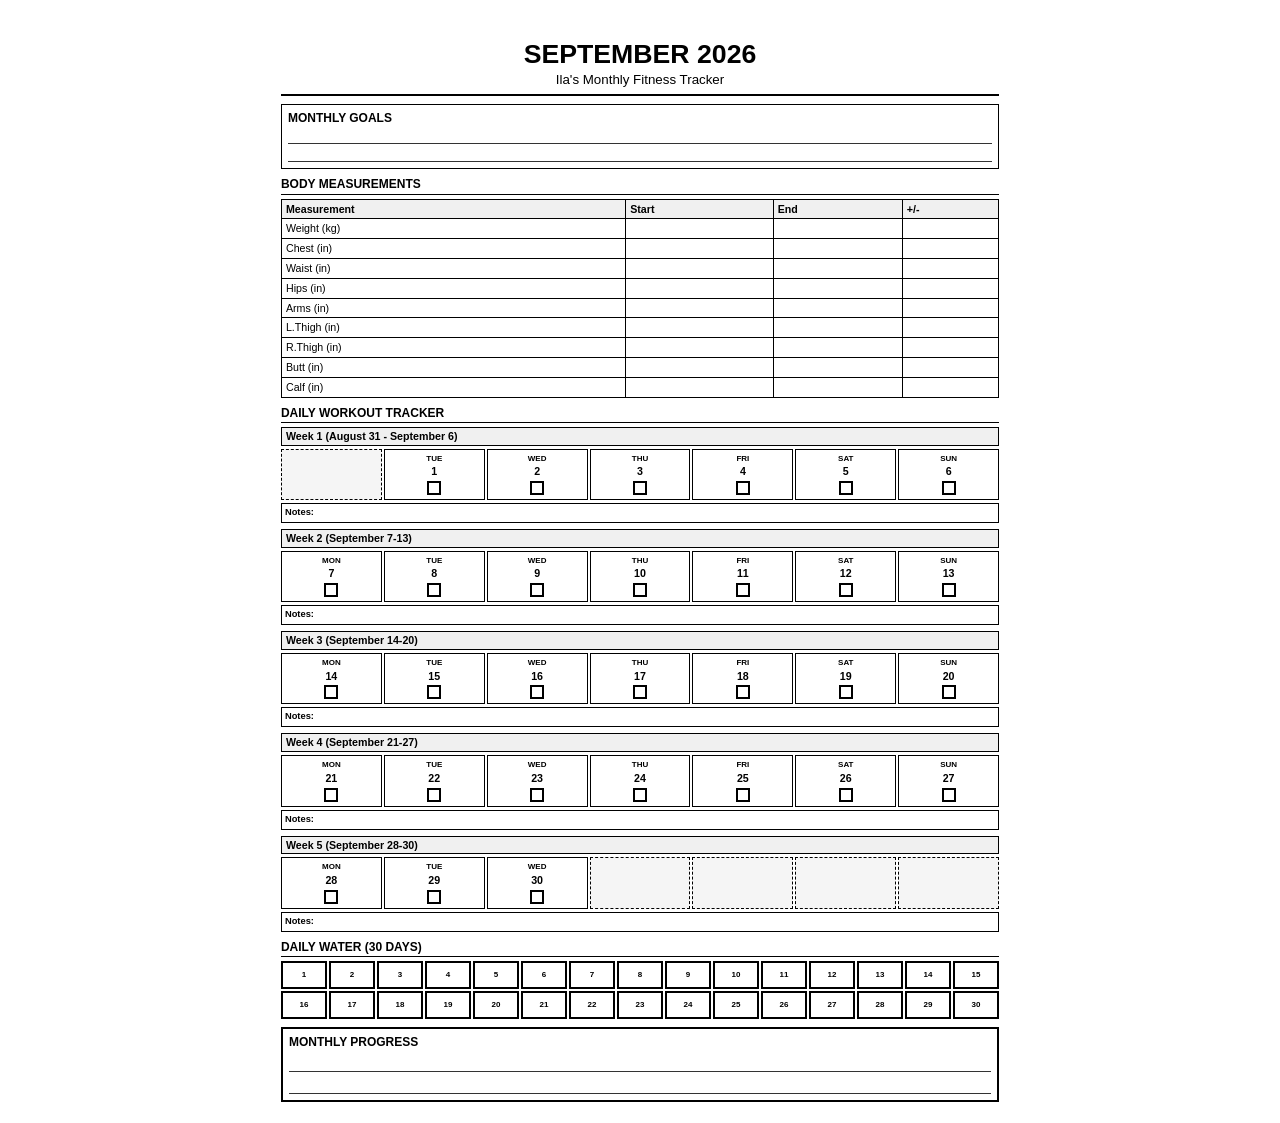
<file: fitness-tracker/fitness-tracker-september-2026 (1).html>
<!-- filename: fitness-tracker-september-2026.html -->
<!-- Code Generated by Sidekick is for learning and experimentation purposes only. -->
<!DOCTYPE html>
<html lang="en">
<head>
    <meta charset="UTF-8">
    <meta name="viewport" content="width=device-width, initial-scale=1.0">
    <title>Fitness Tracker - September 2026</title>
    <style>
        @page {
            size: A4;
            margin: 10mm;
        }
        
        * {
            margin: 0;
            padding: 0;
            box-sizing: border-box;
        }
        
        body {
            font-family: Arial, sans-serif;
            font-size: 9pt;
            line-height: 1.2;
            color: #000;
            background: #fff;
        }
        
        .container {
            width: 210mm;
            height: 297mm;
            margin: 0 auto;
            padding: 10mm;
        }
        
        .header {
            text-align: center;
            margin-bottom: 8px;
            border-bottom: 2px solid #000;
            padding-bottom: 6px;
        }
        
        .header h1 {
            font-size: 20pt;
            font-weight: bold;
            margin-bottom: 2px;
        }
        
        .header p {
            font-size: 10pt;
        }
        
        .goals-section {
            margin-bottom: 8px;
            padding: 6px;
            border: 1px solid #000;
        }
        
        .goals-section h3 {
            font-size: 9pt;
            margin-bottom: 4px;
            text-transform: uppercase;
        }
        
        .goal-lines {
            display: flex;
            flex-direction: column;
            gap: 3px;
        }
        
        .goal-line {
            border-bottom: 1px solid #333;
            height: 15px;
        }
        
        .measurements-section {
            margin-bottom: 8px;
        }
        
        .measurements-section h3 {
            font-size: 9pt;
            margin-bottom: 4px;
            text-transform: uppercase;
            border-bottom: 1px solid #000;
            padding-bottom: 2px;
        }
        
        table {
            width: 100%;
            border-collapse: collapse;
            margin-bottom: 8px;
        }
        
        table th, table td {
            border: 1px solid #000;
            padding: 3px 4px;
            text-align: left;
            font-size: 8pt;
        }
        
        table th {
            background: #f0f0f0;
            font-weight: bold;
        }
        
        .calendar-section {
            margin-bottom: 8px;
        }
        
        .calendar-section h3 {
            font-size: 9pt;
            margin-bottom: 4px;
            text-transform: uppercase;
            border-bottom: 1px solid #000;
            padding-bottom: 2px;
        }
        
        .week {
            margin-bottom: 6px;
            page-break-inside: avoid;
        }
        
        .week-header {
            font-weight: bold;
            font-size: 8pt;
            margin-bottom: 3px;
            padding: 2px 4px;
            background: #f0f0f0;
            border: 1px solid #000;
        }
        
        .days-grid {
            display: grid;
            grid-template-columns: repeat(7, 1fr);
            gap: 2px;
            margin-bottom: 3px;
        }
        
        .day-box {
            border: 1px solid #000;
            padding: 4px 3px;
            min-height: 38px;
            display: flex;
            flex-direction: column;
            align-items: center;
            justify-content: space-between;
        }
        
        .day-box.empty {
            background: #f5f5f5;
            border-style: dashed;
        }
        
        .day-name {
            font-size: 6pt;
            font-weight: bold;
            margin-bottom: 2px;
        }
        
        .day-date {
            font-size: 8pt;
            font-weight: bold;
            margin-bottom: 3px;
        }
        
        .checkbox {
            width: 14px;
            height: 14px;
            border: 2px solid #000;
            display: inline-block;
        }
        
        .notes-line {
            margin-top: 3px;
            padding: 3px;
            border: 1px solid #000;
            min-height: 20px;
            font-size: 7pt;
        }
        
        .notes-label {
            font-size: 7pt;
            font-weight: bold;
        }
        
        .water-tracker {
            margin-bottom: 8px;
        }
        
        .water-tracker h3 {
            font-size: 9pt;
            margin-bottom: 4px;
            text-transform: uppercase;
            border-bottom: 1px solid #000;
            padding-bottom: 2px;
        }
        
        .water-grid {
            display: grid;
            grid-template-columns: repeat(15, 1fr);
            gap: 2px;
        }
        
        .water-box {
            border: 2px solid #000;
            height: 28px;
            display: flex;
            align-items: center;
            justify-content: center;
            font-size: 6pt;
            font-weight: bold;
        }
        
        .progress-section {
            margin-top: 8px;
            padding: 6px;
            border: 2px solid #000;
        }
        
        .progress-section h3 {
            font-size: 9pt;
            margin-bottom: 4px;
            text-transform: uppercase;
        }
        
        .progress-lines {
            display: flex;
            flex-direction: column;
            gap: 4px;
        }
        
        .progress-line {
            border-bottom: 1px solid #333;
            height: 18px;
        }
        
        @media print {
            body {
                width: 210mm;
                height: 297mm;
            }
            
            .container {
                page-break-after: avoid;
            }
            
            @page {
                margin: 10mm;
            }
        }
    </style>
</head>
<body>
    <div class="container">
        <!-- Header -->
        <div class="header">
            <h1>SEPTEMBER 2026</h1>
            <p>Ila's Monthly Fitness Tracker</p>
        </div>
        
        <!-- Monthly Goals -->
        <div class="goals-section">
            <h3>Monthly Goals</h3>
            <div class="goal-lines">
                <div class="goal-line"></div>
                <div class="goal-line"></div>
            </div>
        </div>
        
        <!-- Body Measurements -->
        <div class="measurements-section">
            <h3>Body Measurements</h3>
            <table>
                <thead>
                    <tr>
                        <th>Measurement</th>
                        <th>Start</th>
                        <th>End</th>
                        <th>+/-</th>
                    </tr>
                </thead>
                <tbody>
                    <tr>
                        <td>Weight (kg)</td>
                        <td></td>
                        <td></td>
                        <td></td>
                    </tr>
                    <tr>
                        <td>Chest (in)</td>
                        <td></td>
                        <td></td>
                        <td></td>
                    </tr>
                    <tr>
                        <td>Waist (in)</td>
                        <td></td>
                        <td></td>
                        <td></td>
                    </tr>
                    <tr>
                        <td>Hips (in)</td>
                        <td></td>
                        <td></td>
                        <td></td>
                    </tr>
                    <tr>
                        <td>Arms (in)</td>
                        <td></td>
                        <td></td>
                        <td></td>
                    </tr>
                    <tr>
                        <td>L.Thigh (in)</td>
                        <td></td>
                        <td></td>
                        <td></td>
                    </tr>
                    <tr>
                        <td>R.Thigh (in)</td>
                        <td></td>
                        <td></td>
                        <td></td>
                    </tr>
                    <tr>
                        <td>Butt (in)</td>
                        <td></td>
                        <td></td>
                        <td></td>
                    </tr>
                    <tr>
                        <td>Calf (in)</td>
                        <td></td>
                        <td></td>
                        <td></td>
                    </tr>
                </tbody>
            </table>
        </div>
        
        <!-- Daily Tracker -->
        <div class="calendar-section">
            <h3>Daily Workout Tracker</h3>
            
            <!-- Week 1: August 31 - September 6 -->
            <div class="week">
                <div class="week-header">Week 1 (August 31 - September 6)</div>
                <div class="days-grid">
                    <div class="day-box empty"></div>
                    <div class="day-box">
                        <div class="day-name">TUE</div>
                        <div class="day-date">1</div>
                        <div class="checkbox"></div>
                    </div>
                    <div class="day-box">
                        <div class="day-name">WED</div>
                        <div class="day-date">2</div>
                        <div class="checkbox"></div>
                    </div>
                    <div class="day-box">
                        <div class="day-name">THU</div>
                        <div class="day-date">3</div>
                        <div class="checkbox"></div>
                    </div>
                    <div class="day-box">
                        <div class="day-name">FRI</div>
                        <div class="day-date">4</div>
                        <div class="checkbox"></div>
                    </div>
                    <div class="day-box">
                        <div class="day-name">SAT</div>
                        <div class="day-date">5</div>
                        <div class="checkbox"></div>
                    </div>
                    <div class="day-box">
                        <div class="day-name">SUN</div>
                        <div class="day-date">6</div>
                        <div class="checkbox"></div>
                    </div>
                </div>
                <div class="notes-line">
                    <span class="notes-label">Notes:</span>
                </div>
            </div>
            
            <!-- Week 2: September 7-13 -->
            <div class="week">
                <div class="week-header">Week 2 (September 7-13)</div>
                <div class="days-grid">
                    <div class="day-box">
                        <div class="day-name">MON</div>
                        <div class="day-date">7</div>
                        <div class="checkbox"></div>
                    </div>
                    <div class="day-box">
                        <div class="day-name">TUE</div>
                        <div class="day-date">8</div>
                        <div class="checkbox"></div>
                    </div>
                    <div class="day-box">
                        <div class="day-name">WED</div>
                        <div class="day-date">9</div>
                        <div class="checkbox"></div>
                    </div>
                    <div class="day-box">
                        <div class="day-name">THU</div>
                        <div class="day-date">10</div>
                        <div class="checkbox"></div>
                    </div>
                    <div class="day-box">
                        <div class="day-name">FRI</div>
                        <div class="day-date">11</div>
                        <div class="checkbox"></div>
                    </div>
                    <div class="day-box">
                        <div class="day-name">SAT</div>
                        <div class="day-date">12</div>
                        <div class="checkbox"></div>
                    </div>
                    <div class="day-box">
                        <div class="day-name">SUN</div>
                        <div class="day-date">13</div>
                        <div class="checkbox"></div>
                    </div>
                </div>
                <div class="notes-line">
                    <span class="notes-label">Notes:</span>
                </div>
            </div>
            
            <!-- Week 3: September 14-20 -->
            <div class="week">
                <div class="week-header">Week 3 (September 14-20)</div>
                <div class="days-grid">
                    <div class="day-box">
                        <div class="day-name">MON</div>
                        <div class="day-date">14</div>
                        <div class="checkbox"></div>
                    </div>
                    <div class="day-box">
                        <div class="day-name">TUE</div>
                        <div class="day-date">15</div>
                        <div class="checkbox"></div>
                    </div>
                    <div class="day-box">
                        <div class="day-name">WED</div>
                        <div class="day-date">16</div>
                        <div class="checkbox"></div>
                    </div>
                    <div class="day-box">
                        <div class="day-name">THU</div>
                        <div class="day-date">17</div>
                        <div class="checkbox"></div>
                    </div>
                    <div class="day-box">
                        <div class="day-name">FRI</div>
                        <div class="day-date">18</div>
                        <div class="checkbox"></div>
                    </div>
                    <div class="day-box">
                        <div class="day-name">SAT</div>
                        <div class="day-date">19</div>
                        <div class="checkbox"></div>
                    </div>
                    <div class="day-box">
                        <div class="day-name">SUN</div>
                        <div class="day-date">20</div>
                        <div class="checkbox"></div>
                    </div>
                </div>
                <div class="notes-line">
                    <span class="notes-label">Notes:</span>
                </div>
            </div>
            
            <!-- Week 4: September 21-27 -->
            <div class="week">
                <div class="week-header">Week 4 (September 21-27)</div>
                <div class="days-grid">
                    <div class="day-box">
                        <div class="day-name">MON</div>
                        <div class="day-date">21</div>
                        <div class="checkbox"></div>
                    </div>
                    <div class="day-box">
                        <div class="day-name">TUE</div>
                        <div class="day-date">22</div>
                        <div class="checkbox"></div>
                    </div>
                    <div class="day-box">
                        <div class="day-name">WED</div>
                        <div class="day-date">23</div>
                        <div class="checkbox"></div>
                    </div>
                    <div class="day-box">
                        <div class="day-name">THU</div>
                        <div class="day-date">24</div>
                        <div class="checkbox"></div>
                    </div>
                    <div class="day-box">
                        <div class="day-name">FRI</div>
                        <div class="day-date">25</div>
                        <div class="checkbox"></div>
                    </div>
                    <div class="day-box">
                        <div class="day-name">SAT</div>
                        <div class="day-date">26</div>
                        <div class="checkbox"></div>
                    </div>
                    <div class="day-box">
                        <div class="day-name">SUN</div>
                        <div class="day-date">27</div>
                        <div class="checkbox"></div>
                    </div>
                </div>
                <div class="notes-line">
                    <span class="notes-label">Notes:</span>
                </div>
            </div>
            
            <!-- Week 5: September 28-30 -->
            <div class="week">
                <div class="week-header">Week 5 (September 28-30)</div>
                <div class="days-grid">
                    <div class="day-box">
                        <div class="day-name">MON</div>
                        <div class="day-date">28</div>
                        <div class="checkbox"></div>
                    </div>
                    <div class="day-box">
                        <div class="day-name">TUE</div>
                        <div class="day-date">29</div>
                        <div class="checkbox"></div>
                    </div>
                    <div class="day-box">
                        <div class="day-name">WED</div>
                        <div class="day-date">30</div>
                        <div class="checkbox"></div>
                    </div>
                    <div class="day-box empty"></div>
                    <div class="day-box empty"></div>
                    <div class="day-box empty"></div>
                    <div class="day-box empty"></div>
                </div>
                <div class="notes-line">
                    <span class="notes-label">Notes:</span>
                </div>
            </div>
        </div>
        
        <!-- Water Intake Tracker -->
        <div class="water-tracker">
            <h3>Daily Water (30 Days)</h3>
            <div class="water-grid">
                <div class="water-box">1</div>
                <div class="water-box">2</div>
                <div class="water-box">3</div>
                <div class="water-box">4</div>
                <div class="water-box">5</div>
                <div class="water-box">6</div>
                <div class="water-box">7</div>
                <div class="water-box">8</div>
                <div class="water-box">9</div>
                <div class="water-box">10</div>
                <div class="water-box">11</div>
                <div class="water-box">12</div>
                <div class="water-box">13</div>
                <div class="water-box">14</div>
                <div class="water-box">15</div>
                <div class="water-box">16</div>
                <div class="water-box">17</div>
                <div class="water-box">18</div>
                <div class="water-box">19</div>
                <div class="water-box">20</div>
                <div class="water-box">21</div>
                <div class="water-box">22</div>
                <div class="water-box">23</div>
                <div class="water-box">24</div>
                <div class="water-box">25</div>
                <div class="water-box">26</div>
                <div class="water-box">27</div>
                <div class="water-box">28</div>
                <div class="water-box">29</div>
                <div class="water-box">30</div>
            </div>
        </div>
        
        <!-- Progress Summary -->
        <div class="progress-section">
            <h3>Monthly Progress</h3>
            <div class="progress-lines">
                <div class="progress-line"></div>
                <div class="progress-line"></div>
            </div>
        </div>
    </div>
</body>
</html>
</file>
<file: csv-impute/styles.css>
:root {
  --bg: #f3f7ff;
  --surface: #ffffff;
  --ink: #10213a;
  --muted: #56657d;
  --accent: #ff7a18;
  --accent-2: #0a7ea4;
  --ok: #1e7d44;
  --warn: #a65d00;
  --shadow: 0 18px 45px rgba(16, 33, 58, 0.14);
  --radius: 18px;
}

* {
  box-sizing: border-box;
}

body {
  margin: 0;
  min-height: 100vh;
  color: var(--ink);
  background:
    radial-gradient(circle at 15% 20%, rgba(255, 122, 24, 0.20) 0%, transparent 40%),
    radial-gradient(circle at 85% 15%, rgba(10, 126, 164, 0.20) 0%, transparent 35%),
    linear-gradient(180deg, #eaf2ff 0%, var(--bg) 100%);
  font-family: "Space Grotesk", "Segoe UI", sans-serif;
}

.app-shell {
  width: min(980px, 92vw);
  margin: 40px auto 56px;
  display: grid;
  gap: 22px;
}

.hero {
  animation: rise-in 0.55s ease-out both;
}

.eyebrow {
  margin: 0 0 8px;
  font-size: 0.84rem;
  letter-spacing: 0.14em;
  text-transform: uppercase;
  color: var(--accent-2);
  font-weight: 700;
}

h1 {
  margin: 0;
  font-family: "Fraunces", serif;
  font-size: clamp(2rem, 5vw, 3rem);
  line-height: 1.1;
}

.subtitle {
  margin-top: 8px;
  max-width: 70ch;
  color: var(--muted);
}

.card {
  background: color-mix(in srgb, var(--surface) 88%, white 12%);
  border: 1px solid rgba(16, 33, 58, 0.08);
  border-radius: var(--radius);
  padding: 20px;
  box-shadow: var(--shadow);
  animation: rise-in 0.65s ease-out both;
}

.file-label {
  display: inline-block;
  margin-bottom: 8px;
  font-weight: 700;
}

input[type="file"] {
  width: 100%;
  border: 2px dashed rgba(10, 126, 164, 0.35);
  border-radius: 12px;
  padding: 12px;
  background: rgba(255, 255, 255, 0.8);
}

.actions {
  margin-top: 14px;
  display: flex;
  flex-wrap: wrap;
  gap: 10px;
}

button {
  border: 0;
  border-radius: 999px;
  padding: 10px 16px;
  font: inherit;
  font-weight: 700;
  cursor: pointer;
  transition: transform 120ms ease, filter 160ms ease;
}

button:hover:not(:disabled) {
  transform: translateY(-1px);
  filter: brightness(0.98);
}

button:disabled {
  opacity: 0.48;
  cursor: not-allowed;
}

#imputeBtn {
  background: linear-gradient(135deg, var(--accent), #ff9445);
  color: #1f1300;
}

#downloadBtn {
  background: linear-gradient(135deg, var(--accent-2), #20a2cc);
  color: #f5fcff;
}

.status {
  margin: 14px 0 6px;
  color: var(--muted);
}

.summary {
  margin-top: 6px;
  color: var(--ink);
}

.preview-card h2 {
  margin-top: 0;
  font-size: 1.05rem;
}

.preview-placeholder {
  color: var(--muted);
}

table {
  width: 100%;
  border-collapse: collapse;
  font-size: 0.92rem;
}

th,
td {
  border: 1px solid rgba(16, 33, 58, 0.1);
  padding: 8px;
  text-align: left;
}

th {
  background: rgba(10, 126, 164, 0.10);
}

@keyframes rise-in {
  from {
    opacity: 0;
    transform: translateY(8px);
  }
  to {
    opacity: 1;
    transform: translateY(0);
  }
}

@media (max-width: 640px) {
  .app-shell {
    margin-top: 24px;
  }

  .card {
    padding: 14px;
  }
}
</file>
